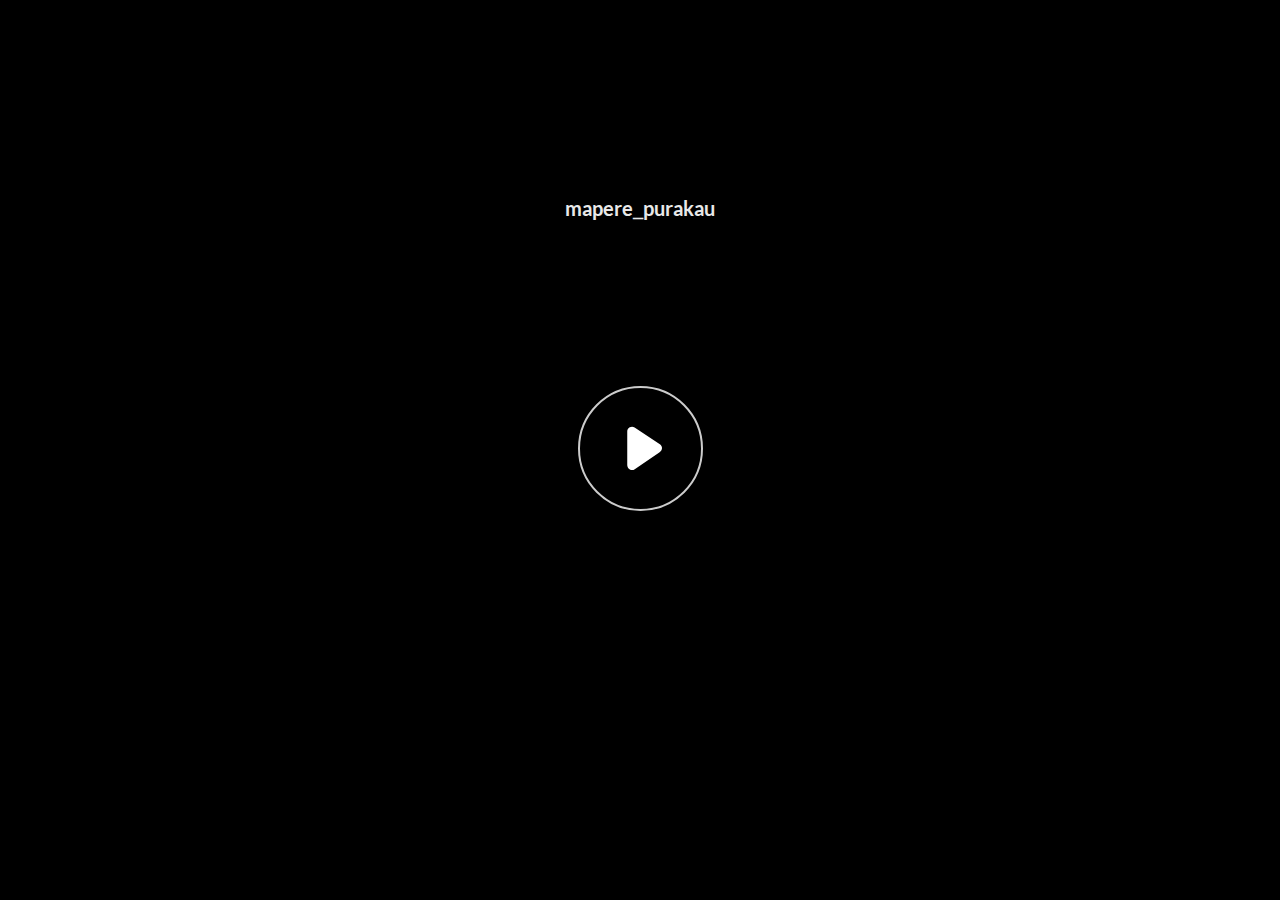
<file: index.html>
﻿<!doctype html>
<html lang="en-US">
<head>
  <meta charset="utf-8">
  <!-- Created using Storyline 360 - http://www.articulate.com  -->
  <!-- version: 3.69.28997.0 -->
  <title>mapere_purakau</title>
  <meta http-equiv="x-ua-compatible" content="IE=edge"/>
  <meta name="viewport" content="width=device-width,initial-scale=1,user-scalable=no,shrink-to-fit=no,minimal-ui"/>
  <meta name="apple-mobile-web-app-capable" content="yes"/>
  <style>
    html, body { height: 100%; padding: 0; margin: 0 }
    #app { height: 100%; width: 100%; }
  </style>

  <script>
    window.DS = {};
    window.globals = {
      DATA_PATH_BASE: '',
      HAS_FRAME: true,
      HAS_SLIDE: true,

      lmsPresent: false,
      tinCanPresent: false,
      cmi5Present: false,
      aoSupport: false,
      scale: 'noscale',
      captureRc: false,
      browserSize: 'optimal',
      bgColor: '#282828',
      features: 'AccessibleVideo,ConnectionMessages,FullScreenToggle,InsertSvgPicture,LayerPresentAsDialog,MultipleQuizTracking,UpdatedThemeEditor',
      themeName: 'unified',
      preloaderColor: '#FFFFFF',
      suppressAnalytics: false,
      productChannel: 'stable',
      publishSource: 'storyline',
      aid: 'auth0|5d37d5a1df85130eece9fb28',
      cid: 'a882e0e3-9992-4e87-934b-289e9550dc3d',
      playerVersion: '3.69.28997.0',
      publishTimestamp: '2023-06-13T08:31:31.9564185Z',
      maxIosVideoElements: 10,
      connectionSettings: { message: 'You%20are%20offline.%20Trying%20to%20reconnect...', useDarkTheme: false },

      
      parseParams: function(qs) {
        if (window.globals.parsedParams != null) {
          return window.globals.parsedParams;
        }
        qs = (qs || window.location.search.substr(1)).split('+').join(' ');
        var params = {},
            tokens,
            re = /[?&]?([^=]+)=([^&]*)/g;

        while (tokens = re.exec(qs)) {
          params[decodeURIComponent(tokens[1]).trim()] =
            decodeURIComponent(tokens[2]).trim();
        }
        window.globals.parsedParams = params;
        return params;
      }

    };
  </script>
  <script>
    var isIe11 = ('ActiveXObject' in window || window.MSBlobBuilder != null)
      && window.msCrypto != null && !window.ActiveXObject;
    if (isIe11) {
      window.globals.unsupportedBrowser = true;
      document.write(atob('[base64]'));
    }
  </script>
  
  <script>window.THREE = { };</script>
  
</head>
<body style="background: #282828" class="cs-HTML theme-unified">
  <!-- 360 -->
  <script>!function(e){var i=/iPhone/i,o=/iPod/i,n=/iPad/i,t=/(?=.*\bAndroid\b)(?=.*\bMobile\b)/i,d=/Android/i,s=/(?=.*\bAndroid\b)(?=.*\bSD4930UR\b)/i,b=/(?=.*\bAndroid\b)(?=.*\b(?:KFOT|KFTT|KFJWI|KFJWA|KFSOWI|KFTHWI|KFTHWA|KFAPWI|KFAPWA|KFARWI|KFASWI|KFSAWI|KFSAWA)\b)/i,r=/IEMobile/i,h=/(?=.*\bWindows\b)(?=.*\bARM\b)/i,a=/BlackBerry/i,l=/BB10/i,p=/Opera Mini/i,f=/(CriOS|Chrome)(?=.*\bMobile\b)/i,u=/(?=.*\bFirefox\b)(?=.*\bMobile\b)/i,c=new RegExp("(?:Nexus 7|BNTV250|Kindle Fire|Silk|GT-P1000)","i"),w=function(e,i){return e.test(i)},A=function(e){var A=e||navigator.userAgent,v=A.split("[FBAN");if(void 0!==v[1]&&(A=v[0]),this.apple={phone:w(i,A),ipod:w(o,A),tablet:!w(i,A)&&w(n,A),device:w(i,A)||w(o,A)||w(n,A)},this.amazon={phone:w(s,A),tablet:!w(s,A)&&w(b,A),device:w(s,A)||w(b,A)},this.android={phone:w(s,A)||w(t,A),tablet:!w(s,A)&&!w(t,A)&&(w(b,A)||w(d,A)),device:w(s,A)||w(b,A)||w(t,A)||w(d,A)},this.windows={phone:w(r,A),tablet:w(h,A),device:w(r,A)||w(h,A)},this.other={blackberry:w(a,A),blackberry10:w(l,A),opera:w(p,A),firefox:w(u,A),chrome:w(f,A),device:w(a,A)||w(l,A)||w(p,A)||w(u,A)||w(f,A)},this.seven_inch=w(c,A),this.any=this.apple.device||this.android.device||this.windows.device||this.other.device||this.seven_inch,this.phone=this.apple.phone||this.android.phone||this.windows.phone,this.tablet=this.apple.tablet||this.android.tablet||this.windows.tablet,"undefined"==typeof window)return this},v=function(){var e=new A;return e.Class=A,e};"undefined"!=typeof module&&module.exports&&"undefined"==typeof window?module.exports=A:"undefined"!=typeof module&&module.exports&&"undefined"!=typeof window?module.exports=v():"function"==typeof define&&define.amd?define("isMobile",[],e.isMobile=v()):e.isMobile=v()}(this);
    window.isMobile.apple.tablet = window.isMobile.apple.tablet ||
      (navigator.platform === 'MacIntel' && navigator.maxTouchPoints > 1);
    window.isMobile.apple.device = window.isMobile.apple.device || window.isMobile.apple.tablet;
    window.isMobile.tablet = window.isMobile.tablet || window.isMobile.apple.tablet;
    window.isMobile.any = window.isMobile.any || window.isMobile.apple.tablet;
  </script>

  <div id="focus-sink" tabindex="-1"></div>

  <div id="preso"></div>
  <script>
    (function() {

      var classTypes = [ 'desktop', 'mobile', 'phone', 'tablet' ];

      var addDeviceClasses = function(prefix, testObj) {
        var curr, i;
        for (i = 0; i < classTypes.length; i++) {
          curr = classTypes[i];
          if (testObj[curr]) {
            document.body.classList.add(prefix + curr);
          }
        }
      };

      var params = window.globals.parseParams(),
          isDevicePreview = params.devicepreview === '1',
          isPhoneOverride = params.deviceType === 'phone' || (isDevicePreview && params.phone == '1'),
          isTabletOverride = (params.deviceType === 'tablet' || isDevicePreview) && !isPhoneOverride,
          isMobileOverride = isPhoneOverride || isTabletOverride;

      var deviceView = {
        desktop: !window.isMobile.any && !isMobileOverride,
        mobile: window.isMobile.any || isMobileOverride,
        phone: isPhoneOverride || (window.isMobile.phone && !isTabletOverride),
        tablet: isTabletOverride || window.isMobile.tablet
      };

      window.globals.deviceView = deviceView;
      window.isMobile.desktop = !window.isMobile.any;
      window.isMobile.mobile = window.isMobile.any;

      addDeviceClasses('view-', deviceView);

    })();
  </script>
  
  <script src='story_content/user.js' type=text/javascript></script>
  <div class="slide-loader"></div>

  <script>
    var doc = document, loader = doc.body.querySelector('.slide-loader'); [ 1, 2, 3 ].forEach(function(n) { var d = doc.createElement('div'); d.style.backgroundColor = window.globals.preloaderColor; d.classList.add('mobile-loader-dot'); d.classList.add('dot' + n); loader.appendChild(d); });
  </script>

  <div class="mobile-load-title-overlay" style="display: none">
    <div class="mobile-load-title">mapere_purakau</div>
  </div>

  <div class="mobile-chrome-warning"></div>

  
<style>
  .warn-connection-dialog {
    display: none;
    background: transparent;
    pointer-events: none;
    position: fixed;
    left: 0;
    top: 0;
    width: 100%;
    height: 100%;
    z-index: 999;
  }

  .warn-connection-content {
    border-radius: 4px;
    background: white;
    border: 1px solid #E7E7E7;
    color: #333333;
    box-shadow: 0 2px 4px rgba(0, 0, 0, 0.25);
    transition: all 150ms ease-out;
    position: absolute;
    white-space: nowrap;
  }

  .view-phone.is-landscape .warn-connection-content {
    left: 23px;
    bottom: 23px;
  }

  .view-tablet.is-landscape .warn-connection-content {
    left: 50%;
    top: 20px;
    transform: translateX(-50%);
  }

  .is-portrait .warn-connection-content {
    transform: translate(-50%, calc(-100% - 15px));
  }

  .warn-connection-content p {
    display: inline-block;
    margin: 0 8px 0 0;
    line-height: 33px;
    font-size: 11px;
  }

  .warn-connection-content svg {
    position: relative;
    vertical-align: middle;
    margin: 0 2px 2px 8px;
  }

  .view-desktop .warn-connection-content {
    left: 1.5em;
    bottom: 1.5em;
  }

  .view-desktop .warn-connection-content p {
    font-size: 1.1em;
  }

  .is-offline .warn-connection-dialog {
    display: block;
  }

  .is-offline .cs-panel * {
    pointer-events: none !important;
  }

  .is-offline .cs-panel {
    pointer-events: all !important;
  }

  .is-offline #nav-controls * {
    pointer-events: none !important;
  }

  .is-offline #nav-controls {
    pointer-events: all !important;
  }
</style>

<div class="warn-connection-dialog">
  <div class="warn-connection-content">
    <svg width="17" height="15" viewBox="0 0 17 15" xmlns="http://www.w3.org/2000/svg">
      <path fill="#8F0000" stroke="white" d="M16.07,12.98 L15.88,12.23 L9.51,1.21 C8.97,0.26,7.6,0.26,7.06,1.21 L0.69,12.23 C0.15,13.16,0.81,14.36,1.91,14.36 H14.65 C15.47,14.36,16.05,13.7,16.07,12.98 Z"/>
      <path fill="white" stroke="white" d="M8.58,5.5 C8.35,5.28,8.5,5.35,8.21,5.32 C8.09,5.35,7.97,5.49,7.96,5.67 C7.97,5.79,7.98,5.92,7.98,6.04 L7.98,6.04 C7.99,6.17,8,6.31,8.01,6.43 L8.01,6.44 C8.03,6.92,8.06,7.41,8.09,7.9 L8.09,7.9 C8.12,8.39,8.14,8.88,8.17,9.37 C8.17,9.39,8.18,9.42,8.2,9.44 C8.23,9.46,8.25,9.47,8.28,9.47 C8.31,9.47,8.34,9.46,8.35,9.44 C8.37,9.43,8.38,9.4,8.39,9.35 L8.39,9.34 C8.39,9.24,8.4,9.15,8.4,9.05 L8.4,9.05 C8.41,8.96,8.41,8.86,8.42,8.75 C8.43,8.44,8.45,8.12,8.47,7.81 L8.47,7.81 C8.49,7.49,8.51,7.18,8.53,6.87 C8.55,6.46,8.56,6.05,8.59,5.64 L8.6,5.62 C8.6,5.57,8.59,5.53,8.58,5.5 L8.21,5.32 Z"/>
      <circle fill="white" stroke="white" cx="8.3" cy="11.35" r="0.3"/>
    </svg>
    <p>You are offline. Trying to reconnect...</p>
  </div>
</div>

<script>
  (function() {
    window.DS.connection = {
      warningShown: false,
      assets: {},
      loadingAssetGroup: false,
      retryDelay: 500
    };

    // @TODO this is POC code and can be cleaned up a bit more if we move forward
    // with the feature



    // The `window.globals.features` variable must be set in `webpack.dev.config` when testing locally - it is not enough
    // to have it in the data - but it must be set there as well.
    var useConnectionMessages = window.AbortController != null &&
      window.location.protocol != 'file:' &&
      window.globals.features.indexOf('ConnectionMessages') != -1;

    window.DS.connection.useConnectionMessages = useConnectionMessages

    var assetCount = 0;
    var checkLoadedId;
    var connectionSettings = window.globals.connectionSettings;

    if (useConnectionMessages && connectionSettings != null) {
      var contentEl = document.querySelector('.warn-connection-content');
      var messageEl = contentEl.querySelector('p')

      if (connectionSettings.useDarkTheme) {
        contentEl.style.borderColor = '#BABBBA';
        contentEl.style.backgroundColor = '#282828';
        contentEl.style.color = '#FFFFFF';
      }

      if (connectionSettings.message != null) {
        messageEl.textContent = window.decodeURIComponent(connectionSettings.message);
      }
    }

    function checkAssetsReady() {
      for (var i in DS.connection.assets) {
        if (!DS.connection.assets[i].success) {
          return false;
        }
      }
      return true;
    }

    function stopAssetGroup() {
      if (!useConnectionMessages) { return; }

      assetCount = 0;

      DS.connection.oldAssetGroup = DS.connection.assets;
      DS.connection.assets = {};
      DS.connection.loadingAssetGroup = false;
      clearInterval(checkLoadedId);
    }

    function startAssetGroup() {
      if (!useConnectionMessages) { return; }
      var ticks = 0;
      clearInterval(checkLoadedId);
      checkLoadedId = setInterval(function() {
        var loaded = 0;
        if (assetCount === 0 && loaded === 0) {
          clearInterval(checkLoadedId);
          return;
        }

        for (var i in DS.connection.assets) {
          if (DS.connection.assets[i].success) {
            loaded++;
          }
        }

        if (assetCount === loaded && checkAssetsReady()) {
          for (var i in DS.connection.assets) {
            if (DS.connection.assets[i].action) {
              DS.connection.assets[i].action();
            }
          }
          hideWarning();
          stopAssetGroup();
        }
      }, 100)
    }

    function requiredAsset(url, action, retry, type) {
      if (!useConnectionMessages) { return; }
      if (DS.connection.assets[url]) { return; }

      DS.connection.assets[url] = {
        success: false, action: action, retry: retry, type: type
      };
      assetCount = Object.keys(DS.connection.assets).length;
      if (!DS.connection.loadingAssetGroup) {
        startAssetGroup();
      }
      DS.connection.loadingAssetGroup = true;
    }

    function assetLoaded(url) {
      if (!useConnectionMessages) { return; }
      if (DS.connection.assets[url]) {
        DS.connection.assets[url].success = true;
      }
    }

    function assetFailed(url) {
      if (!useConnectionMessages) { return; }
      if (!DS.connection.assets[url]) {
        if (/\.js$/.test(url)) {
          setTimeout(function() {
            if (DS.connection.lastSlideLoaded != null) {
              DS.connection.lastSlideLoaded();
            }
          }, DS.connection.retryDelay);
        }
        return;
      }
      if (!DS.connection.warningShown) { showWarning(); }
      if (DS.connection.assets[url].retry) {
        setTimeout(function() {
          if (!DS.connection.assets[url].success) {
            DS.connection.assets[url].retry()
          }
        }, DS.connection.retryDelay);
      }
    }

    function hideWarning() {
      document.body.classList.remove('is-offline');
      DS.connection.warningShown = false;
    }
    DS.connection.hideWarning = hideWarning

    function showWarning(btn) {
      document.body.classList.add('is-offline')
      DS.connection.warningShown = true;
      updateWarningPosition();
    }

    function updateWarningPosition() {
      if (!DS.connection.warningShown) {
        return;
      }

      var isPortrait = document.body.classList.contains('is-portrait');
      var warningEl = document.querySelector('.warn-connection-content');

      if (isPortrait) {
        var slide = document.querySelector('.primary-slide');
        var slideRect = slide.getBoundingClientRect();

        warningEl.style.top = `${slideRect.top}px`
        warningEl.style.left = `${slideRect.left + slideRect.width / 2}px`
      } else {
        warningEl.style.top = null;
        warningEl.style.left = null;
      }

      window.requestAnimationFrame(updateWarningPosition);
    }

    // these will all be noops if the feature flag isn't set in
    // the data and `window.globals.features`
    DS.connection.requiredAsset = requiredAsset;
    DS.connection.assetLoaded = assetLoaded;
    DS.connection.assetFailed = assetFailed;
    DS.connection.stopAssetGroup = stopAssetGroup;
    DS.connection.startAssetGroup = startAssetGroup;
  })();
</script>


  <script>
    
    if (window.autoSpider && window.vInterfaceObject) {
      document.querySelector('.mobile-load-title-overlay').style.display = 'none';
    }
  </script>

  

  <link rel="stylesheet" href="html5/data/css/output.min.css" data-noprefix/>
</body>
<script src="html5/lib/scripts/bootstrapper.min.js"></script>
</html>
</file>
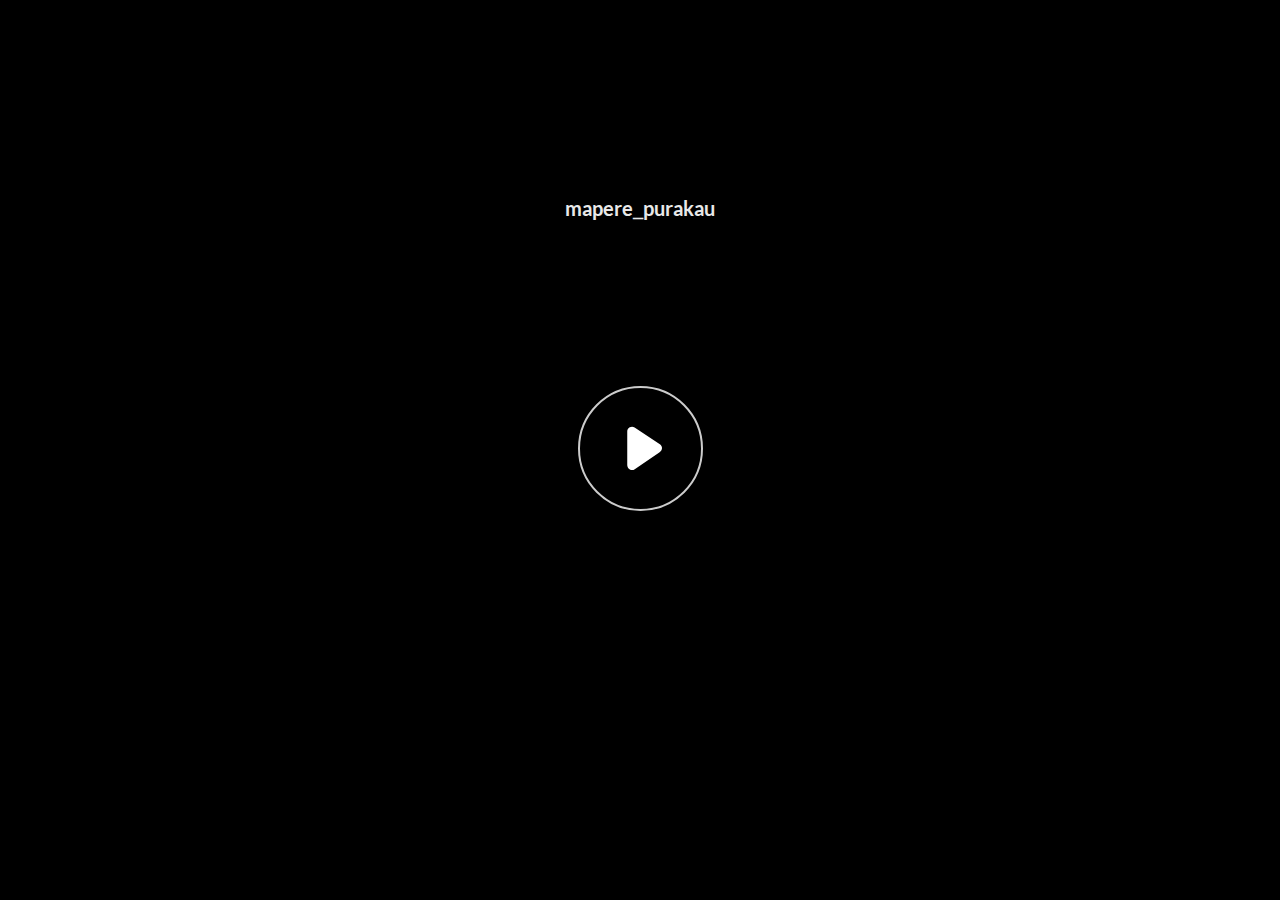
<file: story.html>
﻿<!doctype html>
<html lang="en-US">
<head>
  <meta charset="utf-8">
  <!-- Created using Storyline 360 - http://www.articulate.com  -->
  <!-- version: 3.69.28997.0 -->
  <title>mapere_purakau</title>
  <meta http-equiv="x-ua-compatible" content="IE=edge"/>
  <meta name="viewport" content="width=device-width,initial-scale=1,user-scalable=no,shrink-to-fit=no,minimal-ui"/>
  <meta name="apple-mobile-web-app-capable" content="yes"/>
  <style>
    html, body { height: 100%; padding: 0; margin: 0 }
    #app { height: 100%; width: 100%; }
  </style>

  <script>
    window.DS = {};
    window.globals = {
      DATA_PATH_BASE: '',
      HAS_FRAME: true,
      HAS_SLIDE: true,

      lmsPresent: false,
      tinCanPresent: false,
      cmi5Present: false,
      aoSupport: false,
      scale: 'noscale',
      captureRc: false,
      browserSize: 'optimal',
      bgColor: '#282828',
      features: 'AccessibleVideo,ConnectionMessages,FullScreenToggle,InsertSvgPicture,LayerPresentAsDialog,MultipleQuizTracking,UpdatedThemeEditor',
      themeName: 'unified',
      preloaderColor: '#FFFFFF',
      suppressAnalytics: false,
      productChannel: 'stable',
      publishSource: 'storyline',
      aid: 'auth0|5d37d5a1df85130eece9fb28',
      cid: 'a882e0e3-9992-4e87-934b-289e9550dc3d',
      playerVersion: '3.69.28997.0',
      publishTimestamp: '2023-06-13T09:47:12.3029801Z',
      maxIosVideoElements: 10,
      connectionSettings: { message: 'You%20are%20offline.%20Trying%20to%20reconnect...', useDarkTheme: false },

      
      parseParams: function(qs) {
        if (window.globals.parsedParams != null) {
          return window.globals.parsedParams;
        }
        qs = (qs || window.location.search.substr(1)).split('+').join(' ');
        var params = {},
            tokens,
            re = /[?&]?([^=]+)=([^&]*)/g;

        while (tokens = re.exec(qs)) {
          params[decodeURIComponent(tokens[1]).trim()] =
            decodeURIComponent(tokens[2]).trim();
        }
        window.globals.parsedParams = params;
        return params;
      }

    };
  </script>
  <script>
    var isIe11 = ('ActiveXObject' in window || window.MSBlobBuilder != null)
      && window.msCrypto != null && !window.ActiveXObject;
    if (isIe11) {
      window.globals.unsupportedBrowser = true;
      document.write(atob('[base64]'));
    }
  </script>
  
  <script>window.THREE = { };</script>
  
</head>
<body style="background: #282828" class="cs-HTML theme-unified">
  <!-- 360 -->
  <script>!function(e){var i=/iPhone/i,o=/iPod/i,n=/iPad/i,t=/(?=.*\bAndroid\b)(?=.*\bMobile\b)/i,d=/Android/i,s=/(?=.*\bAndroid\b)(?=.*\bSD4930UR\b)/i,b=/(?=.*\bAndroid\b)(?=.*\b(?:KFOT|KFTT|KFJWI|KFJWA|KFSOWI|KFTHWI|KFTHWA|KFAPWI|KFAPWA|KFARWI|KFASWI|KFSAWI|KFSAWA)\b)/i,r=/IEMobile/i,h=/(?=.*\bWindows\b)(?=.*\bARM\b)/i,a=/BlackBerry/i,l=/BB10/i,p=/Opera Mini/i,f=/(CriOS|Chrome)(?=.*\bMobile\b)/i,u=/(?=.*\bFirefox\b)(?=.*\bMobile\b)/i,c=new RegExp("(?:Nexus 7|BNTV250|Kindle Fire|Silk|GT-P1000)","i"),w=function(e,i){return e.test(i)},A=function(e){var A=e||navigator.userAgent,v=A.split("[FBAN");if(void 0!==v[1]&&(A=v[0]),this.apple={phone:w(i,A),ipod:w(o,A),tablet:!w(i,A)&&w(n,A),device:w(i,A)||w(o,A)||w(n,A)},this.amazon={phone:w(s,A),tablet:!w(s,A)&&w(b,A),device:w(s,A)||w(b,A)},this.android={phone:w(s,A)||w(t,A),tablet:!w(s,A)&&!w(t,A)&&(w(b,A)||w(d,A)),device:w(s,A)||w(b,A)||w(t,A)||w(d,A)},this.windows={phone:w(r,A),tablet:w(h,A),device:w(r,A)||w(h,A)},this.other={blackberry:w(a,A),blackberry10:w(l,A),opera:w(p,A),firefox:w(u,A),chrome:w(f,A),device:w(a,A)||w(l,A)||w(p,A)||w(u,A)||w(f,A)},this.seven_inch=w(c,A),this.any=this.apple.device||this.android.device||this.windows.device||this.other.device||this.seven_inch,this.phone=this.apple.phone||this.android.phone||this.windows.phone,this.tablet=this.apple.tablet||this.android.tablet||this.windows.tablet,"undefined"==typeof window)return this},v=function(){var e=new A;return e.Class=A,e};"undefined"!=typeof module&&module.exports&&"undefined"==typeof window?module.exports=A:"undefined"!=typeof module&&module.exports&&"undefined"!=typeof window?module.exports=v():"function"==typeof define&&define.amd?define("isMobile",[],e.isMobile=v()):e.isMobile=v()}(this);
    window.isMobile.apple.tablet = window.isMobile.apple.tablet ||
      (navigator.platform === 'MacIntel' && navigator.maxTouchPoints > 1);
    window.isMobile.apple.device = window.isMobile.apple.device || window.isMobile.apple.tablet;
    window.isMobile.tablet = window.isMobile.tablet || window.isMobile.apple.tablet;
    window.isMobile.any = window.isMobile.any || window.isMobile.apple.tablet;
  </script>

  <div id="focus-sink" tabindex="-1"></div>

  <div id="preso"></div>
  <script>
    (function() {

      var classTypes = [ 'desktop', 'mobile', 'phone', 'tablet' ];

      var addDeviceClasses = function(prefix, testObj) {
        var curr, i;
        for (i = 0; i < classTypes.length; i++) {
          curr = classTypes[i];
          if (testObj[curr]) {
            document.body.classList.add(prefix + curr);
          }
        }
      };

      var params = window.globals.parseParams(),
          isDevicePreview = params.devicepreview === '1',
          isPhoneOverride = params.deviceType === 'phone' || (isDevicePreview && params.phone == '1'),
          isTabletOverride = (params.deviceType === 'tablet' || isDevicePreview) && !isPhoneOverride,
          isMobileOverride = isPhoneOverride || isTabletOverride;

      var deviceView = {
        desktop: !window.isMobile.any && !isMobileOverride,
        mobile: window.isMobile.any || isMobileOverride,
        phone: isPhoneOverride || (window.isMobile.phone && !isTabletOverride),
        tablet: isTabletOverride || window.isMobile.tablet
      };

      window.globals.deviceView = deviceView;
      window.isMobile.desktop = !window.isMobile.any;
      window.isMobile.mobile = window.isMobile.any;

      addDeviceClasses('view-', deviceView);

    })();
  </script>
  
  <script src='story_content/user.js' type=text/javascript></script>
  <div class="slide-loader"></div>

  <script>
    var doc = document, loader = doc.body.querySelector('.slide-loader'); [ 1, 2, 3 ].forEach(function(n) { var d = doc.createElement('div'); d.style.backgroundColor = window.globals.preloaderColor; d.classList.add('mobile-loader-dot'); d.classList.add('dot' + n); loader.appendChild(d); });
  </script>

  <div class="mobile-load-title-overlay" style="display: none">
    <div class="mobile-load-title">mapere_purakau</div>
  </div>

  <div class="mobile-chrome-warning"></div>

  
<style>
  .warn-connection-dialog {
    display: none;
    background: transparent;
    pointer-events: none;
    position: fixed;
    left: 0;
    top: 0;
    width: 100%;
    height: 100%;
    z-index: 999;
  }

  .warn-connection-content {
    border-radius: 4px;
    background: white;
    border: 1px solid #E7E7E7;
    color: #333333;
    box-shadow: 0 2px 4px rgba(0, 0, 0, 0.25);
    transition: all 150ms ease-out;
    position: absolute;
    white-space: nowrap;
  }

  .view-phone.is-landscape .warn-connection-content {
    left: 23px;
    bottom: 23px;
  }

  .view-tablet.is-landscape .warn-connection-content {
    left: 50%;
    top: 20px;
    transform: translateX(-50%);
  }

  .is-portrait .warn-connection-content {
    transform: translate(-50%, calc(-100% - 15px));
  }

  .warn-connection-content p {
    display: inline-block;
    margin: 0 8px 0 0;
    line-height: 33px;
    font-size: 11px;
  }

  .warn-connection-content svg {
    position: relative;
    vertical-align: middle;
    margin: 0 2px 2px 8px;
  }

  .view-desktop .warn-connection-content {
    left: 1.5em;
    bottom: 1.5em;
  }

  .view-desktop .warn-connection-content p {
    font-size: 1.1em;
  }

  .is-offline .warn-connection-dialog {
    display: block;
  }

  .is-offline .cs-panel * {
    pointer-events: none !important;
  }

  .is-offline .cs-panel {
    pointer-events: all !important;
  }

  .is-offline #nav-controls * {
    pointer-events: none !important;
  }

  .is-offline #nav-controls {
    pointer-events: all !important;
  }
</style>

<div class="warn-connection-dialog">
  <div class="warn-connection-content">
    <svg width="17" height="15" viewBox="0 0 17 15" xmlns="http://www.w3.org/2000/svg">
      <path fill="#8F0000" stroke="white" d="M16.07,12.98 L15.88,12.23 L9.51,1.21 C8.97,0.26,7.6,0.26,7.06,1.21 L0.69,12.23 C0.15,13.16,0.81,14.36,1.91,14.36 H14.65 C15.47,14.36,16.05,13.7,16.07,12.98 Z"/>
      <path fill="white" stroke="white" d="M8.58,5.5 C8.35,5.28,8.5,5.35,8.21,5.32 C8.09,5.35,7.97,5.49,7.96,5.67 C7.97,5.79,7.98,5.92,7.98,6.04 L7.98,6.04 C7.99,6.17,8,6.31,8.01,6.43 L8.01,6.44 C8.03,6.92,8.06,7.41,8.09,7.9 L8.09,7.9 C8.12,8.39,8.14,8.88,8.17,9.37 C8.17,9.39,8.18,9.42,8.2,9.44 C8.23,9.46,8.25,9.47,8.28,9.47 C8.31,9.47,8.34,9.46,8.35,9.44 C8.37,9.43,8.38,9.4,8.39,9.35 L8.39,9.34 C8.39,9.24,8.4,9.15,8.4,9.05 L8.4,9.05 C8.41,8.96,8.41,8.86,8.42,8.75 C8.43,8.44,8.45,8.12,8.47,7.81 L8.47,7.81 C8.49,7.49,8.51,7.18,8.53,6.87 C8.55,6.46,8.56,6.05,8.59,5.64 L8.6,5.62 C8.6,5.57,8.59,5.53,8.58,5.5 L8.21,5.32 Z"/>
      <circle fill="white" stroke="white" cx="8.3" cy="11.35" r="0.3"/>
    </svg>
    <p>You are offline. Trying to reconnect...</p>
  </div>
</div>

<script>
  (function() {
    window.DS.connection = {
      warningShown: false,
      assets: {},
      loadingAssetGroup: false,
      retryDelay: 500
    };

    // @TODO this is POC code and can be cleaned up a bit more if we move forward
    // with the feature



    // The `window.globals.features` variable must be set in `webpack.dev.config` when testing locally - it is not enough
    // to have it in the data - but it must be set there as well.
    var useConnectionMessages = window.AbortController != null &&
      window.location.protocol != 'file:' &&
      window.globals.features.indexOf('ConnectionMessages') != -1;

    window.DS.connection.useConnectionMessages = useConnectionMessages

    var assetCount = 0;
    var checkLoadedId;
    var connectionSettings = window.globals.connectionSettings;

    if (useConnectionMessages && connectionSettings != null) {
      var contentEl = document.querySelector('.warn-connection-content');
      var messageEl = contentEl.querySelector('p')

      if (connectionSettings.useDarkTheme) {
        contentEl.style.borderColor = '#BABBBA';
        contentEl.style.backgroundColor = '#282828';
        contentEl.style.color = '#FFFFFF';
      }

      if (connectionSettings.message != null) {
        messageEl.textContent = window.decodeURIComponent(connectionSettings.message);
      }
    }

    function checkAssetsReady() {
      for (var i in DS.connection.assets) {
        if (!DS.connection.assets[i].success) {
          return false;
        }
      }
      return true;
    }

    function stopAssetGroup() {
      if (!useConnectionMessages) { return; }

      assetCount = 0;

      DS.connection.oldAssetGroup = DS.connection.assets;
      DS.connection.assets = {};
      DS.connection.loadingAssetGroup = false;
      clearInterval(checkLoadedId);
    }

    function startAssetGroup() {
      if (!useConnectionMessages) { return; }
      var ticks = 0;
      clearInterval(checkLoadedId);
      checkLoadedId = setInterval(function() {
        var loaded = 0;
        if (assetCount === 0 && loaded === 0) {
          clearInterval(checkLoadedId);
          return;
        }

        for (var i in DS.connection.assets) {
          if (DS.connection.assets[i].success) {
            loaded++;
          }
        }

        if (assetCount === loaded && checkAssetsReady()) {
          for (var i in DS.connection.assets) {
            if (DS.connection.assets[i].action) {
              DS.connection.assets[i].action();
            }
          }
          hideWarning();
          stopAssetGroup();
        }
      }, 100)
    }

    function requiredAsset(url, action, retry, type) {
      if (!useConnectionMessages) { return; }
      if (DS.connection.assets[url]) { return; }

      DS.connection.assets[url] = {
        success: false, action: action, retry: retry, type: type
      };
      assetCount = Object.keys(DS.connection.assets).length;
      if (!DS.connection.loadingAssetGroup) {
        startAssetGroup();
      }
      DS.connection.loadingAssetGroup = true;
    }

    function assetLoaded(url) {
      if (!useConnectionMessages) { return; }
      if (DS.connection.assets[url]) {
        DS.connection.assets[url].success = true;
      }
    }

    function assetFailed(url) {
      if (!useConnectionMessages) { return; }
      if (!DS.connection.assets[url]) {
        if (/\.js$/.test(url)) {
          setTimeout(function() {
            if (DS.connection.lastSlideLoaded != null) {
              DS.connection.lastSlideLoaded();
            }
          }, DS.connection.retryDelay);
        }
        return;
      }
      if (!DS.connection.warningShown) { showWarning(); }
      if (DS.connection.assets[url].retry) {
        setTimeout(function() {
          if (!DS.connection.assets[url].success) {
            DS.connection.assets[url].retry()
          }
        }, DS.connection.retryDelay);
      }
    }

    function hideWarning() {
      document.body.classList.remove('is-offline');
      DS.connection.warningShown = false;
    }
    DS.connection.hideWarning = hideWarning

    function showWarning(btn) {
      document.body.classList.add('is-offline')
      DS.connection.warningShown = true;
      updateWarningPosition();
    }

    function updateWarningPosition() {
      if (!DS.connection.warningShown) {
        return;
      }

      var isPortrait = document.body.classList.contains('is-portrait');
      var warningEl = document.querySelector('.warn-connection-content');

      if (isPortrait) {
        var slide = document.querySelector('.primary-slide');
        var slideRect = slide.getBoundingClientRect();

        warningEl.style.top = `${slideRect.top}px`
        warningEl.style.left = `${slideRect.left + slideRect.width / 2}px`
      } else {
        warningEl.style.top = null;
        warningEl.style.left = null;
      }

      window.requestAnimationFrame(updateWarningPosition);
    }

    // these will all be noops if the feature flag isn't set in
    // the data and `window.globals.features`
    DS.connection.requiredAsset = requiredAsset;
    DS.connection.assetLoaded = assetLoaded;
    DS.connection.assetFailed = assetFailed;
    DS.connection.stopAssetGroup = stopAssetGroup;
    DS.connection.startAssetGroup = startAssetGroup;
  })();
</script>


  <script>
    
    if (window.autoSpider && window.vInterfaceObject) {
      document.querySelector('.mobile-load-title-overlay').style.display = 'none';
    }
  </script>

  

  <link rel="stylesheet" href="html5/data/css/output.min.css" data-noprefix/>
</body>
<script src="html5/lib/scripts/bootstrapper.min.js"></script>
</html>
</file>
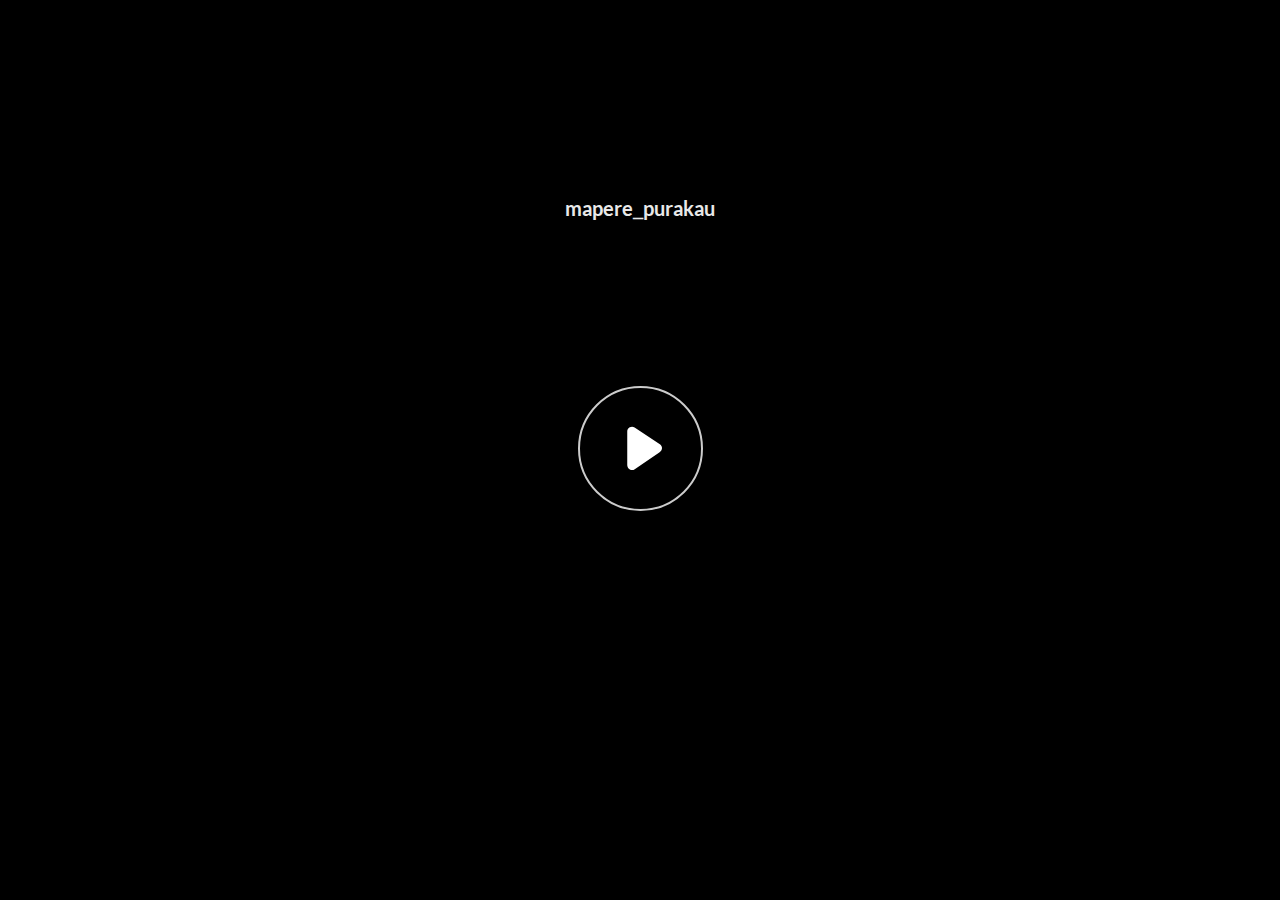
<file: mapere_purakau - Storyline output/story.html>
﻿<!doctype html>
<html lang="en-US">
<head>
  <meta charset="utf-8">
  <!-- Created using Storyline 360 - http://www.articulate.com  -->
  <!-- version: 3.69.28997.0 -->
  <title>mapere_purakau</title>
  <meta http-equiv="x-ua-compatible" content="IE=edge"/>
  <meta name="viewport" content="width=device-width,initial-scale=1,user-scalable=no,shrink-to-fit=no,minimal-ui"/>
  <meta name="apple-mobile-web-app-capable" content="yes"/>
  <style>
    html, body { height: 100%; padding: 0; margin: 0 }
    #app { height: 100%; width: 100%; }
  </style>

  <script>
    window.DS = {};
    window.globals = {
      DATA_PATH_BASE: '',
      HAS_FRAME: true,
      HAS_SLIDE: true,

      lmsPresent: false,
      tinCanPresent: false,
      cmi5Present: false,
      aoSupport: false,
      scale: 'noscale',
      captureRc: false,
      browserSize: 'optimal',
      bgColor: '#282828',
      features: 'AccessibleVideo,ConnectionMessages,FullScreenToggle,InsertSvgPicture,LayerPresentAsDialog,MultipleQuizTracking,UpdatedThemeEditor',
      themeName: 'unified',
      preloaderColor: '#FFFFFF',
      suppressAnalytics: false,
      productChannel: 'stable',
      publishSource: 'storyline',
      aid: 'auth0|5d37d5a1df85130eece9fb28',
      cid: 'a882e0e3-9992-4e87-934b-289e9550dc3d',
      playerVersion: '3.69.28997.0',
      publishTimestamp: '2023-06-21T08:51:24.6245994Z',
      maxIosVideoElements: 10,
      connectionSettings: { message: 'You%20are%20offline.%20Trying%20to%20reconnect...', useDarkTheme: false },

      
      parseParams: function(qs) {
        if (window.globals.parsedParams != null) {
          return window.globals.parsedParams;
        }
        qs = (qs || window.location.search.substr(1)).split('+').join(' ');
        var params = {},
            tokens,
            re = /[?&]?([^=]+)=([^&]*)/g;

        while (tokens = re.exec(qs)) {
          params[decodeURIComponent(tokens[1]).trim()] =
            decodeURIComponent(tokens[2]).trim();
        }
        window.globals.parsedParams = params;
        return params;
      }

    };
  </script>
  <script>
    var isIe11 = ('ActiveXObject' in window || window.MSBlobBuilder != null)
      && window.msCrypto != null && !window.ActiveXObject;
    if (isIe11) {
      window.globals.unsupportedBrowser = true;
      document.write(atob('[base64]'));
    }
  </script>
  
  <script>window.THREE = { };</script>
  
</head>
<body style="background: #282828" class="cs-HTML theme-unified">
  <!-- 360 -->
  <script>!function(e){var i=/iPhone/i,o=/iPod/i,n=/iPad/i,t=/(?=.*\bAndroid\b)(?=.*\bMobile\b)/i,d=/Android/i,s=/(?=.*\bAndroid\b)(?=.*\bSD4930UR\b)/i,b=/(?=.*\bAndroid\b)(?=.*\b(?:KFOT|KFTT|KFJWI|KFJWA|KFSOWI|KFTHWI|KFTHWA|KFAPWI|KFAPWA|KFARWI|KFASWI|KFSAWI|KFSAWA)\b)/i,r=/IEMobile/i,h=/(?=.*\bWindows\b)(?=.*\bARM\b)/i,a=/BlackBerry/i,l=/BB10/i,p=/Opera Mini/i,f=/(CriOS|Chrome)(?=.*\bMobile\b)/i,u=/(?=.*\bFirefox\b)(?=.*\bMobile\b)/i,c=new RegExp("(?:Nexus 7|BNTV250|Kindle Fire|Silk|GT-P1000)","i"),w=function(e,i){return e.test(i)},A=function(e){var A=e||navigator.userAgent,v=A.split("[FBAN");if(void 0!==v[1]&&(A=v[0]),this.apple={phone:w(i,A),ipod:w(o,A),tablet:!w(i,A)&&w(n,A),device:w(i,A)||w(o,A)||w(n,A)},this.amazon={phone:w(s,A),tablet:!w(s,A)&&w(b,A),device:w(s,A)||w(b,A)},this.android={phone:w(s,A)||w(t,A),tablet:!w(s,A)&&!w(t,A)&&(w(b,A)||w(d,A)),device:w(s,A)||w(b,A)||w(t,A)||w(d,A)},this.windows={phone:w(r,A),tablet:w(h,A),device:w(r,A)||w(h,A)},this.other={blackberry:w(a,A),blackberry10:w(l,A),opera:w(p,A),firefox:w(u,A),chrome:w(f,A),device:w(a,A)||w(l,A)||w(p,A)||w(u,A)||w(f,A)},this.seven_inch=w(c,A),this.any=this.apple.device||this.android.device||this.windows.device||this.other.device||this.seven_inch,this.phone=this.apple.phone||this.android.phone||this.windows.phone,this.tablet=this.apple.tablet||this.android.tablet||this.windows.tablet,"undefined"==typeof window)return this},v=function(){var e=new A;return e.Class=A,e};"undefined"!=typeof module&&module.exports&&"undefined"==typeof window?module.exports=A:"undefined"!=typeof module&&module.exports&&"undefined"!=typeof window?module.exports=v():"function"==typeof define&&define.amd?define("isMobile",[],e.isMobile=v()):e.isMobile=v()}(this);
    window.isMobile.apple.tablet = window.isMobile.apple.tablet ||
      (navigator.platform === 'MacIntel' && navigator.maxTouchPoints > 1);
    window.isMobile.apple.device = window.isMobile.apple.device || window.isMobile.apple.tablet;
    window.isMobile.tablet = window.isMobile.tablet || window.isMobile.apple.tablet;
    window.isMobile.any = window.isMobile.any || window.isMobile.apple.tablet;
  </script>

  <div id="focus-sink" tabindex="-1"></div>

  <div id="preso"></div>
  <script>
    (function() {

      var classTypes = [ 'desktop', 'mobile', 'phone', 'tablet' ];

      var addDeviceClasses = function(prefix, testObj) {
        var curr, i;
        for (i = 0; i < classTypes.length; i++) {
          curr = classTypes[i];
          if (testObj[curr]) {
            document.body.classList.add(prefix + curr);
          }
        }
      };

      var params = window.globals.parseParams(),
          isDevicePreview = params.devicepreview === '1',
          isPhoneOverride = params.deviceType === 'phone' || (isDevicePreview && params.phone == '1'),
          isTabletOverride = (params.deviceType === 'tablet' || isDevicePreview) && !isPhoneOverride,
          isMobileOverride = isPhoneOverride || isTabletOverride;

      var deviceView = {
        desktop: !window.isMobile.any && !isMobileOverride,
        mobile: window.isMobile.any || isMobileOverride,
        phone: isPhoneOverride || (window.isMobile.phone && !isTabletOverride),
        tablet: isTabletOverride || window.isMobile.tablet
      };

      window.globals.deviceView = deviceView;
      window.isMobile.desktop = !window.isMobile.any;
      window.isMobile.mobile = window.isMobile.any;

      addDeviceClasses('view-', deviceView);

    })();
  </script>
  
  <script src='story_content/user.js' type=text/javascript></script>
  <div class="slide-loader"></div>

  <script>
    var doc = document, loader = doc.body.querySelector('.slide-loader'); [ 1, 2, 3 ].forEach(function(n) { var d = doc.createElement('div'); d.style.backgroundColor = window.globals.preloaderColor; d.classList.add('mobile-loader-dot'); d.classList.add('dot' + n); loader.appendChild(d); });
  </script>

  <div class="mobile-load-title-overlay" style="display: none">
    <div class="mobile-load-title">mapere_purakau</div>
  </div>

  <div class="mobile-chrome-warning"></div>

  
<style>
  .warn-connection-dialog {
    display: none;
    background: transparent;
    pointer-events: none;
    position: fixed;
    left: 0;
    top: 0;
    width: 100%;
    height: 100%;
    z-index: 999;
  }

  .warn-connection-content {
    border-radius: 4px;
    background: white;
    border: 1px solid #E7E7E7;
    color: #333333;
    box-shadow: 0 2px 4px rgba(0, 0, 0, 0.25);
    transition: all 150ms ease-out;
    position: absolute;
    white-space: nowrap;
  }

  .view-phone.is-landscape .warn-connection-content {
    left: 23px;
    bottom: 23px;
  }

  .view-tablet.is-landscape .warn-connection-content {
    left: 50%;
    top: 20px;
    transform: translateX(-50%);
  }

  .is-portrait .warn-connection-content {
    transform: translate(-50%, calc(-100% - 15px));
  }

  .warn-connection-content p {
    display: inline-block;
    margin: 0 8px 0 0;
    line-height: 33px;
    font-size: 11px;
  }

  .warn-connection-content svg {
    position: relative;
    vertical-align: middle;
    margin: 0 2px 2px 8px;
  }

  .view-desktop .warn-connection-content {
    left: 1.5em;
    bottom: 1.5em;
  }

  .view-desktop .warn-connection-content p {
    font-size: 1.1em;
  }

  .is-offline .warn-connection-dialog {
    display: block;
  }

  .is-offline .cs-panel * {
    pointer-events: none !important;
  }

  .is-offline .cs-panel {
    pointer-events: all !important;
  }

  .is-offline #nav-controls * {
    pointer-events: none !important;
  }

  .is-offline #nav-controls {
    pointer-events: all !important;
  }
</style>

<div class="warn-connection-dialog">
  <div class="warn-connection-content">
    <svg width="17" height="15" viewBox="0 0 17 15" xmlns="http://www.w3.org/2000/svg">
      <path fill="#8F0000" stroke="white" d="M16.07,12.98 L15.88,12.23 L9.51,1.21 C8.97,0.26,7.6,0.26,7.06,1.21 L0.69,12.23 C0.15,13.16,0.81,14.36,1.91,14.36 H14.65 C15.47,14.36,16.05,13.7,16.07,12.98 Z"/>
      <path fill="white" stroke="white" d="M8.58,5.5 C8.35,5.28,8.5,5.35,8.21,5.32 C8.09,5.35,7.97,5.49,7.96,5.67 C7.97,5.79,7.98,5.92,7.98,6.04 L7.98,6.04 C7.99,6.17,8,6.31,8.01,6.43 L8.01,6.44 C8.03,6.92,8.06,7.41,8.09,7.9 L8.09,7.9 C8.12,8.39,8.14,8.88,8.17,9.37 C8.17,9.39,8.18,9.42,8.2,9.44 C8.23,9.46,8.25,9.47,8.28,9.47 C8.31,9.47,8.34,9.46,8.35,9.44 C8.37,9.43,8.38,9.4,8.39,9.35 L8.39,9.34 C8.39,9.24,8.4,9.15,8.4,9.05 L8.4,9.05 C8.41,8.96,8.41,8.86,8.42,8.75 C8.43,8.44,8.45,8.12,8.47,7.81 L8.47,7.81 C8.49,7.49,8.51,7.18,8.53,6.87 C8.55,6.46,8.56,6.05,8.59,5.64 L8.6,5.62 C8.6,5.57,8.59,5.53,8.58,5.5 L8.21,5.32 Z"/>
      <circle fill="white" stroke="white" cx="8.3" cy="11.35" r="0.3"/>
    </svg>
    <p>You are offline. Trying to reconnect...</p>
  </div>
</div>

<script>
  (function() {
    window.DS.connection = {
      warningShown: false,
      assets: {},
      loadingAssetGroup: false,
      retryDelay: 500
    };

    // @TODO this is POC code and can be cleaned up a bit more if we move forward
    // with the feature



    // The `window.globals.features` variable must be set in `webpack.dev.config` when testing locally - it is not enough
    // to have it in the data - but it must be set there as well.
    var useConnectionMessages = window.AbortController != null &&
      window.location.protocol != 'file:' &&
      window.globals.features.indexOf('ConnectionMessages') != -1;

    window.DS.connection.useConnectionMessages = useConnectionMessages

    var assetCount = 0;
    var checkLoadedId;
    var connectionSettings = window.globals.connectionSettings;

    if (useConnectionMessages && connectionSettings != null) {
      var contentEl = document.querySelector('.warn-connection-content');
      var messageEl = contentEl.querySelector('p')

      if (connectionSettings.useDarkTheme) {
        contentEl.style.borderColor = '#BABBBA';
        contentEl.style.backgroundColor = '#282828';
        contentEl.style.color = '#FFFFFF';
      }

      if (connectionSettings.message != null) {
        messageEl.textContent = window.decodeURIComponent(connectionSettings.message);
      }
    }

    function checkAssetsReady() {
      for (var i in DS.connection.assets) {
        if (!DS.connection.assets[i].success) {
          return false;
        }
      }
      return true;
    }

    function stopAssetGroup() {
      if (!useConnectionMessages) { return; }

      assetCount = 0;

      DS.connection.oldAssetGroup = DS.connection.assets;
      DS.connection.assets = {};
      DS.connection.loadingAssetGroup = false;
      clearInterval(checkLoadedId);
    }

    function startAssetGroup() {
      if (!useConnectionMessages) { return; }
      var ticks = 0;
      clearInterval(checkLoadedId);
      checkLoadedId = setInterval(function() {
        var loaded = 0;
        if (assetCount === 0 && loaded === 0) {
          clearInterval(checkLoadedId);
          return;
        }

        for (var i in DS.connection.assets) {
          if (DS.connection.assets[i].success) {
            loaded++;
          }
        }

        if (assetCount === loaded && checkAssetsReady()) {
          for (var i in DS.connection.assets) {
            if (DS.connection.assets[i].action) {
              DS.connection.assets[i].action();
            }
          }
          hideWarning();
          stopAssetGroup();
        }
      }, 100)
    }

    function requiredAsset(url, action, retry, type) {
      if (!useConnectionMessages) { return; }
      if (DS.connection.assets[url]) { return; }

      DS.connection.assets[url] = {
        success: false, action: action, retry: retry, type: type
      };
      assetCount = Object.keys(DS.connection.assets).length;
      if (!DS.connection.loadingAssetGroup) {
        startAssetGroup();
      }
      DS.connection.loadingAssetGroup = true;
    }

    function assetLoaded(url) {
      if (!useConnectionMessages) { return; }
      if (DS.connection.assets[url]) {
        DS.connection.assets[url].success = true;
      }
    }

    function assetFailed(url) {
      if (!useConnectionMessages) { return; }
      if (!DS.connection.assets[url]) {
        if (/\.js$/.test(url)) {
          setTimeout(function() {
            if (DS.connection.lastSlideLoaded != null) {
              DS.connection.lastSlideLoaded();
            }
          }, DS.connection.retryDelay);
        }
        return;
      }
      if (!DS.connection.warningShown) { showWarning(); }
      if (DS.connection.assets[url].retry) {
        setTimeout(function() {
          if (!DS.connection.assets[url].success) {
            DS.connection.assets[url].retry()
          }
        }, DS.connection.retryDelay);
      }
    }

    function hideWarning() {
      document.body.classList.remove('is-offline');
      DS.connection.warningShown = false;
    }
    DS.connection.hideWarning = hideWarning

    function showWarning(btn) {
      document.body.classList.add('is-offline')
      DS.connection.warningShown = true;
      updateWarningPosition();
    }

    function updateWarningPosition() {
      if (!DS.connection.warningShown) {
        return;
      }

      var isPortrait = document.body.classList.contains('is-portrait');
      var warningEl = document.querySelector('.warn-connection-content');

      if (isPortrait) {
        var slide = document.querySelector('.primary-slide');
        var slideRect = slide.getBoundingClientRect();

        warningEl.style.top = `${slideRect.top}px`
        warningEl.style.left = `${slideRect.left + slideRect.width / 2}px`
      } else {
        warningEl.style.top = null;
        warningEl.style.left = null;
      }

      window.requestAnimationFrame(updateWarningPosition);
    }

    // these will all be noops if the feature flag isn't set in
    // the data and `window.globals.features`
    DS.connection.requiredAsset = requiredAsset;
    DS.connection.assetLoaded = assetLoaded;
    DS.connection.assetFailed = assetFailed;
    DS.connection.stopAssetGroup = stopAssetGroup;
    DS.connection.startAssetGroup = startAssetGroup;
  })();
</script>


  <script>
    
    if (window.autoSpider && window.vInterfaceObject) {
      document.querySelector('.mobile-load-title-overlay').style.display = 'none';
    }
  </script>

  

  <link rel="stylesheet" href="html5/data/css/output.min.css" data-noprefix/>
</body>
<script src="html5/lib/scripts/bootstrapper.min.js"></script>
</html>
</file>
<file: html5/data/css/output.min.css>
@font-face {
  font-family: 'LatoBold Charset1_ Bold271438C6';
  src: url('[data-uri]');
  font-style: normal;
  font-weight: normal;
}
@font-face {
  font-family: 'Lato Charset1_ 5nKyMieXDA24E02D';
  src: url('[data-uri]');
  font-style: normal;
  font-weight: normal;
}
@font-face {
  font-family: 'Open SansBold CharsBold57D242B0';
  src: url('[data-uri]');
  font-style: normal;
  font-weight: normal;
}
@font-face {
  font-family: 'Open Sans SemiboldBBoldDB773351';
  src: url('[data-uri]');
  font-style: normal;
  font-weight: normal;
}
@font-face {
  font-family: 'Open Sans Charset1_ 65L063CE9B3';
  src: url('[data-uri]');
  font-style: normal;
  font-weight: normal;
}
@font-face {
  font-family: 'Open Sans Charset0_v9TY33EDE6F2';
  src: url('[data-uri]');
  font-style: normal;
  font-weight: normal;
}
@font-face {
  font-family: 'Open SansBold CharsBoldE47A47C6';
  src: url('[data-uri]');
  font-style: normal;
  font-weight: normal;
}
@font-face {
  font-family: 'Open Sans SemiboldBBold26397C6B';
  src: url('[data-uri]');
  font-style: normal;
  font-weight: normal;
}
.cs-HTML {
  background: rgba(40, 40, 40, 1);
}
.cs-npnxnanbnsnfns00000100101 .cs-infopanel  {
  box-shadow: 0 1px 0 rgba(0, 0, 0, 0);
  background: rgba(255, 255, 255, 1);
}
.cs-npnxnanbnsnfns00000100101 .cs-infopanel .cs-link {
  color: rgba(186, 187, 186, 1);
}
.cs-npnxnanbnsnfns00000100101 .cs-infopanel .cs-link:hover {
  color: rgba(255, 255, 255, 1);
}
.cs-npnxnanbnsnfns00000100101 .cs-infopanel .cs-name {
  color: rgba(68, 68, 68, 1);
}
.cs-npnxnanbnsnfns00000100101 .cs-infopanel .cs-title {
  color: rgba(153, 153, 153, 1);
}
.cs-npnxnanbnsnfns00000100101 .cs-infopanelpopup  {
  box-shadow: 0 1px 0 rgba(0, 0, 0, 0);
  background: rgba(0, 0, 0, 0);
}
.cs-npnxnanbnsnfns00000100101 .cs-infopanelpopup .cs-link {
  color: rgba(255, 0, 0, 1);
}
.cs-npnxnanbnsnfns00000100101 .cs-infopanelpopup .cs-link:hover {
  color: rgba(255, 255, 255, 1);
}
.cs-npnxnanbnsnfns00000100101 .cs-infopanelpopup .cs-name {
  color: rgba(255, 255, 255, 1);
}
.cs-npnxnanbnsnfns00000100101 .cs-infopanelpopup .cs-bio {
  color: rgba(186, 187, 186, 1);
}
.cs-npnxnanbnsnfns00000100101 .cs-timer  {
  color: rgba(186, 187, 186, 1);
}
.cs-npnxnanbnsnfns00000100101 .cs-duration stop:first-child {
  stop-color: rgba(60, 60, 60, 1);
}
.cs-npnxnanbnsnfns00000100101 .cs-duration stop:last-child {
  stop-color: rgba(60, 60, 60, 1);
}
.cs-npnxnanbnsnfns00000100101 .cs-elapsed stop:first-child {
  stop-color: rgba(254, 227, 71, 1);
}
.cs-npnxnanbnsnfns00000100101 .cs-elapsed stop:last-child {
  stop-color: rgba(254, 227, 71, 1);
}
.cs-npnxnanbnsnfns00000100101 .cs-timer .cs-pie .cs-innerstroke {
  stroke: rgba(199, 199, 199, 1);
}
.cs-npnxnanbnsnfns00000100101 .cs-timer .cs-pie .cs-innerborder {
  stroke: rgba(255, 255, 255, 1);
}
.cs-npnxnanbnsnfns00000100101 .cs-window  {
  box-shadow: 0 8px 5px rgba(0, 0, 0, 0.2);
  border-color: rgba(49, 99, 0, 0);
  background: rgba(33, 33, 33, 1);
  color: rgba(248, 248, 248, 1);
}
.cs-npnxnanbnsnfns00000100101 .cs-window .cs-diva {
  border-color: rgba(78, 78, 78, 1);
}
.cs-npnxnanbnsnfns00000100101 .cs-window .cs-divb {
  border-color: rgba(78, 78, 78, 0);
}
.cs-npnxnanbnsnfns00000100101 .cs-editor .cs-editor-slide {
  color: rgba(226, 226, 226, 1);
}
.cs-npnxnanbnsnfns00000100101 .cs-editor .cs-editor-html {
  color: rgba(186, 187, 186, 1);
}
.cs-npnxnanbnsnfns00000100101 .cs-editor .cs-editor-button {
  text-shadow: 0 1px 0 rgba(0, 0, 0, 0);
  color: rgba(255, 255, 255, 1);
  border-color: rgba(211, 211, 211, 1);
  background: rgba(34, 34, 34, 1);
}
.cs-npnxnanbnsnfns00000100101 .cs-editor .cs-editor-button:hover {
  background: rgba(68, 68, 68, 1);
}
.cs-npnxnanbnsnfns00000100101 .cs-editor .cs-editor-button:active {
  background: rgba(68, 68, 68, 1);
}
.cs-npnxnanbnsnfns00000100101 .cs-listitem  {
  color: rgba(186, 187, 186, 1);
  border-color: none;
  border: 1px solid transparent;
}
.cs-npnxnanbnsnfns00000100101 .cs-listitem:hover {
  background: rgba(255, 255, 255, 0.06);
  border-color: rgba(108, 108, 108, 1) !important;
  border-width: 1px;
  border-radius: 2px;
  border-style: solid;
  box-sizing: border-box;
}
.cs-npnxnanbnsnfns00000100101 .cs-listitem.hover {
  background: rgba(255, 255, 255, 0.06);
  border-color: rgba(108, 108, 108, 1) !important;
  border-width: 1px;
  border-radius: 2px;
  border-style: solid;
  box-sizing: border-box;
}
.cs-npnxnanbnsnfns00000100101 .cs-glossary  {
  color: rgba(186, 187, 186, 1);
}
.cs-npnxnanbnsnfns00000100101 .cs-glossary .cs-scrolling-panel {
  background: rgba(0, 0, 0, 0);
}
.cs-npnxnanbnsnfns00000100101 .cs-glossary .cs-term.cs-selected .cs-choice-list-trigger {
  color: rgba(255, 255, 255, 1);
  background: rgba(255, 255, 255, 1);
}
.cs-npnxnanbnsnfns00000100101 .cs-glossary .cs-term.cs-selected .cs-choice-list-trigger:focus {
  color: rgba(255, 255, 255, 1);
  background: rgba(255, 255, 255, 1);
}
.cs-npnxnanbnsnfns00000100101 .cs-glossary .cs-term:hover .cs-choice-list-trigger {
  background: rgba(186, 187, 186, 1);
}
.cs-npnxnanbnsnfns00000100101 .cs-glossary .cs-term.hover .cs-choice-list-trigger {
  background: rgba(186, 187, 186, 1);
}
.cs-npnxnanbnsnfns00000100101 .cs-glossary .cs-term .cs-choice-list-trigger:focus {
  background: rgba(186, 187, 186, 1);
}
.cs-npnxnanbnsnfns00000100101 .cs-glossary .cs-diva {
  border-color: rgba(0, 0, 0, 0);
}
.cs-npnxnanbnsnfns00000100101 .cs-glossary .cs-divb {
  border-color: rgba(0, 0, 0, 0);
}
.cs-npnxnanbnsnfns00000100101 .cs-glossary .cs-divc {
  border-color: rgba(0, 0, 0, 0);
}
.cs-npnxnanbnsnfns00000100101 .cs-glossary .cs-heading {
  color: rgba(248, 248, 248, 1);
  font-weight: 700;
}
.note-content p span {
  color: rgba(186, 187, 186, 1);
  line-height: 1.4em;
  font-size: 103.769%;
}
.cs-npnxnanbnsnfns00000100101 .cs-resource .cs-separator {
  border-color: rgba(0, 0, 0, 0);
}
.cs-npnxnanbnsnfns00000100101 .cs-outline  {
  color: rgba(45, 45, 45, 1);
}
.cs-npnxnanbnsnfns00000100101 .cs-outline .cs-diva {
  border-color: rgba(0, 0, 0, 0);
}
.cs-npnxnanbnsnfns00000100101 .cs-outline .cs-divb {
  border-color: rgba(0, 0, 0, 0);
}
.cs-npnxnanbnsnfns00000100101 .cs-outline .cs-divc {
  border-color: rgba(0, 0, 0, 0);
}
.cs-npnxnanbnsnfns00000100101 .cs-outline .cs-search-filter:hover {
  color: rgba(0, 0, 0, 0);
}
.cs-npnxnanbnsnfns00000100101 .cs-outline .cs-search-filter.hover {
  color: rgba(0, 0, 0, 0);
}
.cs-npnxnanbnsnfns00000100101 .cs-transcript  {
  color: rgba(255, 255, 255, 1);
}
.cs-npnxnanbnsnfns00000100101 .cs-transcript .cs-div {
  border-color: rgba(0, 0, 0, 0);
}
.cs-npnxnanbnsnfns00000100101 .cs-tabs:not(.topmenu-item) {
  color: rgba(248, 248, 248, 1);
}
.cs-npnxnanbnsnfns00000100101 .cs-tabs .cs-inner-button:not(.topmenu-item) {
  text-shadow: 0 1px 0 rgba(0, 0, 0, 0);
}
.cs-npnxnanbnsnfns00000100101 .cs-tabs:hover:not(.topmenu-item) {
  color: rgba(248, 248, 248, 1);
}
.cs-npnxnanbnsnfns00000100101 .cs-tabs.cs-selected {
  background: rgba(0, 0, 0, 0);
  color: rgba(248, 248, 248, 1);
}
.cs-npnxnanbnsnfns00000100101 .cs-seekcontrol  {
  background: rgba(0, 0, 0, 0);
  border-color: rgba(0, 0, 0, 0);
}
.cs-npnxnanbnsnfns00000100101 .cs-seekcontrol .cs-button:hover .cs-icon {
  fill: rgba(255, 255, 255, 1);
}
.cs-npnxnanbnsnfns00000100101 .cs-seekcontrol .cs-button.hover .cs-icon {
  fill: rgba(255, 255, 255, 1);
}
.cs-npnxnanbnsnfns00000100101 .cs-seekcontrol .cs-button .cs-icon-shadow {
  fill: rgba(0, 0, 0, 0);
}
.cs-npnxnanbnsnfns00000100101 .cs-seekcontrol .cs-button .cs-icon {
  fill: rgba(180, 180, 180, 1);
}
.cs-npnxnanbnsnfns00000100101 .cs-seekcontrol .cs-seek .cs-fill {
  background: rgba(255, 255, 255, 0.6);
}
.cs-npnxnanbnsnfns00000100101 .cs-seekcontrol .cs-seek {
  background: rgba(108, 108, 108, 1);
  border-color: rgba(0, 0, 0, 0);
}
.cs-npnxnanbnsnfns00000100101 .cs-searchinput .cs-input {
  color: rgba(186, 187, 186, 1);
  border-color: rgba(0, 0, 0, 0);
  background: rgba(255, 255, 255, 0.06);
}
.cs-npnxnanbnsnfns00000100101 .cs-searchinput .cs-input:focus {
  color: rgba(248, 248, 248, 1);
  background: rgba(41, 41, 41, 1);
}
.cs-npnxnanbnsnfns00000100101 .cs-searchinput .cs-input:hover {
  box-shadow: inset 0 0 1px 0 rgba(69, 126, 19, 0);
}
.cs-npnxnanbnsnfns00000100101 .cs-searchinput .cs-input.hover {
  box-shadow: inset 0 0 1px 0 rgba(69, 126, 19, 0);
}
.cs-npnxnanbnsnfns00000100101 .cs-searchinput .cs-button .cs-icon {
  fill: rgba(186, 187, 186, 1);
}
.cs-npnxnanbnsnfns00000100101 .cs-searchinput .cs-button:hover {
  fill: rgba(63, 133, 0, 1);
}
.cs-npnxnanbnsnfns00000100101 .cs-searchinput .cs-button.hover {
  fill: rgba(63, 133, 0, 1);
}
.cs-npnxnanbnsnfns00000100101 .cs-menu  {
  box-shadow: 0 1px 0 rgba(0, 0, 0, 0);
  background: rgba(33, 33, 33, 1);
}
.cs-npnxnanbnsnfns00000100101 .cs-topmenu-item.active .cs-tab {
  background: rgba(33, 33, 33, 1);
}
.cs-npnxnanbnsnfns00000100101 .cs-logo  {
  box-shadow: 0 1px 0 rgba(37, 75, 0, 1);
  background: rgba(255, 255, 255, 0);
}
.cs-npnxnanbnsnfns00000100101 .cs-checkbox  {
  color: rgba(255, 255, 255, 1);
}
.cs-npnxnanbnsnfns00000100101 .cs-checkbox:hover {
  border-color: rgba(175, 221, 130, 1);
}
.cs-npnxnanbnsnfns00000100101 .cs-checkbox.hover {
  border-color: rgba(175, 221, 130, 1);
}
.cs-npnxnanbnsnfns00000100101 .cs-checkbox .cs-box {
  color: rgba(255, 255, 255, 1);
  border-color: rgba(42, 83, 0, 1);
}
.cs-npnxnanbnsnfns00000100101 .cs-checkbox .cs-box:checked::after {
  color: rgba(43, 196, 0, 1);
}
.cs-npnxnanbnsnfns00000100101 .cs-button  {
  text-shadow: 0 1px 0 rgba(0, 0, 0, 0);
  color: rgba(186, 187, 186, 1);
  border-color: rgba(0, 0, 0, 0);
  background: rgba(0, 0, 0, 0);
  box-shadow: 0 1px 0 rgba(0, 0, 0, 0);
}
.cs-npnxnanbnsnfns00000100101 .cs-button .cs-icon {
  fill: rgba(186, 187, 186, 1);
}
.cs-npnxnanbnsnfns00000100101 .cs-button .cs-icon-shadow {
  fill: rgba(0, 0, 0, 0);
}
.cs-npnxnanbnsnfns00000100101 .cs-button:hover {
  background: rgba(248, 248, 248, 1);
}
.cs-npnxnanbnsnfns00000100101 .cs-button.hover {
  background: rgba(248, 248, 248, 1);
}
.cs-npnxnanbnsnfns00000100101 .cs-button:active {
  background: rgba(0, 0, 0, 0);
}
.cs-npnxnanbnsnfns00000100101 .cs-button.cs-disabled:hover {
  background: rgba(0, 0, 0, 0);
}
.cs-npnxnanbnsnfns00000100101 .cs-button.cs-disabled.hover {
  background: rgba(0, 0, 0, 0);
}
.cs-npnxnanbnsnfns00000100101 .cs-button.cs-disabled:active {
  background: rgba(0, 0, 0, 0);
}
.cs-npnxnanbnsnfns00000100101 .cs-button.cs-volume:hover {
  background: rgba(0, 0, 0, 0);
}
.cs-npnxnanbnsnfns00000100101 .cs-button.cs-volume.hover {
  background: rgba(0, 0, 0, 0);
}
.cs-npnxnanbnsnfns00000100101 .cs-button.cs-volume:active {
  background: rgba(0, 0, 0, 0);
}
.cs-npnxnanbnsnfns00000100101.cs-base  {
  color: rgba(186, 187, 186, 1);
  border-color: rgba(40, 40, 40, 1);
  background: rgba(40, 40, 40, 1);
}
.cs-npnxnanbnsnfns00000100101.cs-base .cs-separator .cs-diva {
  background: rgba(69, 69, 69, 1);
}
.cs-npnxnanbnsnfns00000100101.cs-base .cs-separator .cs-divb {
  background: rgba(0, 0, 0, 0);
}
.cs-npnxnanbnsnfns00000100101.cs-base .cs-topmenu-item.active .cs-tab {
  border-color: rgba(69, 69, 69, 1);
}
.cs-npnxnanbnsnfns00000100101.cs-base .cs-topmenu-item.active .cs-panel {
  border-color: rgba(69, 69, 69, 1);
}
.cs-npnxnanbnsnfns00000100101.cs-base .cs-left {
  background: rgba(33, 33, 33, 1);
}
.cs-npnxnanbnsnfns00000100101.cs-base .cs-area-primary .cs-slide-container {
  background: rgba(40, 40, 40, 1);
}
.cs-npnxnanbnsnfns00000100101.cs-base.cs-custom-theme .cs-brandhighlight-bg {
  background: rgba(79, 189, 244, 1) !important;
}
.cs-npnxnanbnsnfns00000100101.cs-base.cs-custom-theme .cs-brandhighlight-secondary-bg {
  background: rgba(255, 255, 255, 1) !important;
}
.cs-npnxnanbnsnfns00000100101.cs-base.cs-custom-theme .cs-brandhighlight-border {
  border-color: rgba(79, 189, 244, 1) !important;
}
.cs-npnxnanbnsnfns00000100101.cs-base.cs-custom-theme .cs-brandhighlight-text {
  color: rgba(79, 189, 244, 1) !important;
}
.cs-npnxnanbnsnfns00000100101.cs-base.cs-custom-theme .cs-brandhighlight-fill {
  fill: rgba(79, 189, 244, 1) !important;
}
.cs-npnxnanbnsnfns00000100101.cs-base.cs-custom-theme .cs-listitem.cs-selected {
  background-color: rgba(255, 255, 255, 0.06) !important;
}
.cs-npnxnanbnsnfns00000100101 .cs-volume::-moz-range-thumb {
  border-color: rgba(43, 85, 0, 1);
  box-shadow: inset 0 0 1px 0 rgba(43, 85, 0, 1);
  background: rgba(255, 255, 255, 1);
}
.cs-npnxnanbnsnfns00000100101 .cs-volume::-ms-thumb {
  border-color: rgba(43, 85, 0, 1);
  box-shadow: inset 0 0 1px 0 rgba(43, 85, 0, 1);
  background: rgba(255, 255, 255, 1);
}
.cs-npnxnanbnsnfns00000100101 .cs-volume::-webkit-slider-thumb {
  border-color: rgba(43, 85, 0, 1);
  box-shadow: inset 0 0 1px 0 rgba(43, 85, 0, 1);
  background: rgba(255, 255, 255, 1);
}
.cs-npnxnanbnsnfns00000100101 .cs-volume::-moz-range-track {
  border-color: rgba(66, 140, 1, 1);
  background: rgba(108, 108, 108, 1);
}
.cs-npnxnanbnsnfns00000100101 .cs-volume::-ms-track {
  border-color: rgba(66, 140, 1, 1);
  background: rgba(108, 108, 108, 1);
}
.cs-npnxnanbnsnfns00000100101 .cs-volume::-webkit-slider-runnable-track {
  border-color: rgba(66, 140, 1, 1);
  background: rgba(108, 108, 108, 1);
}
body.show-focus .tab-focus-box {
  box-shadow: 0 0 0 1px rgba(255, 255, 0, 1), 0 0 0 3px rgba(0, 32, 96, 1), 0 0 5px 5px rgba(255, 255, 0, 1);
  border-color: transparent;
  outline: 2px transparent solid;
}
.skipnav {
  box-shadow: 0 0 0 1px rgba(255, 255, 0, 1), 0 0 0 3px rgba(0, 32, 96, 1), 0 0 5px 5px rgba(255, 255, 0, 1);
  border-color: transparent;
  outline: 2px transparent solid;
}
.cs-npnxnanbnsnfns00000100101 .cs-listitem:hover {
  color: none;
}
.cs-npnxnanbnsnfns00000100101 .cs-listitem.hover {
  color: none;
}
.cs-npnxnanbnsnfns00000100101 .cs-listitem.cs-viewed {
  color: #BABBBA;
}
.cs-npnxnanbnsnfns00000100101 .cs-listitem {
  color: #BABBBA;
}
.cs-npnxnanbnsnfns00000100101 .cs-listitem:hover .cs-icon-carrot * {
  fill: none;
}
.cs-npnxnanbnsnfns00000100101 .cs-listitem.hover .cs-icon-carrot * {
  fill: none;
}
.cs-npnxnanbnsnfns00000100101 .cs-listitem .cs-icon-carrot {
  color: none;
  top: calc(3px);
}
.cs-npnxnanbnsnfns00000100101 .cs-listitem .cs-icon-carrot .cs-shadow {
  color: #F8F8F8;
}
.cs-npnxnanbnsnfns00000100101 .item-collapsible .is-scene {
  color: #F8F8F8 !important;
  font-weight: 700;
}
.cs-npnxnanbnsnfns00000100101 .is-scene .cs-icon-carrot * {
  color: #F8F8F8 !important;
  font-weight: 700;
}
.cs-npnxnanbnsnfns00000100101 .is-scene:not(.outline-links-collapse) > a {
  color: #F8F8F8;
}
.cs-npnxnanbnsnfns00000100101 .is-scene:not(.outline-links-collapse) .cs-icon-carrot * {
  fill: none !important;
  color: #F8F8F8 !important;
}
.cs-npnxnanbnsnfns00000100101 .tabs, .cs-npnxnanbnsnfns00000100101 .cs-logo {
  border-bottom: 1px solid rgba(108, 108, 108, 1);
}
.cs-npnxnanbnsnfns00000100101 .area-secondary-wrapper:after {
  background-image: url('[data-uri]');
  background-size: 100%;
}
.cs-npnxnanbnsnfns00000100101 .panel-footer {
  background: #212121;
}
.cs-npnxnanbnsnfns00000100101 #outline-search {
  background: rgba(255, 255, 255, 0.06);
  border-color: rgba(108, 108, 108, 1);
  border-width: 1px;
  border-style: solid;
}
.cs-npnxnanbnsnfns00000100101 .topmenu-panel #outline-search {
  background: #545454;
}
.cs-npnxnanbnsnfns00000100101 .search-icon circle, .cs-npnxnanbnsnfns00000100101 .search-icon path {
  stroke: #BABBBA;
}
.cs-npnxnanbnsnfns00000100101 #outline-search input[type   =search] {
  color: #F8F8F8;
}
.cs-npnxnanbnsnfns00000100101 #outline-search ::-webkit-input-placeholder {
  color: #BABBBA !important;
}
.cs-npnxnanbnsnfns00000100101 #outline-search :-ms-input-placeholder {
  color: #BABBBA !important;
}
.cs-npnxnanbnsnfns00000100101 #outline-search ::-moz-placeholder {
  color: #BABBBA !important;
  opacity: 1;
}
.cs-npnxnanbnsnfns00000100101 .cs-topmenu-item.active, body:not(.is-touchable-tablet) .cs-npnxnanbnsnfns00000100101 .cs-topmenu-item:hover {
  color: #F8F8F8;
}
.cs-npnxnanbnsnfns00000100101 .cs-topmenu-item.button-tapped {
  color: #F8F8F8;
}
.cs-npnxnanbnsnfns00000100101 .cs-topmenu-item.active .cs-tab, .cs-npnxnanbnsnfns00000100101 .cs-topmenu-item .cs-tab {
  background: transparent !important;
  border: none !important;
}
.cs-npnxnanbnsnfns00000100101 .top-tabs-drop-icon div {
  background: #BABBBA;
}
.cs-npnxnanbnsnfns00000100101 .cs-panel.topmenu-panel .panel-content, .cs-npnxnanbnsnfns00000100101 .top-tabs-drop {
  background: #212121;
}
.cs-npnxnanbnsnfns00000100101 .cs-topmenu-item.active .cs-panel {
  background: #212121;
}
.cs-npnxnanbnsnfns00000100101 .cs-menu.topmenu-panel, .cs-npnxnanbnsnfns00000100101 .top-tabs-drop {
  border: 1px solid rgba(69, 69, 69, 1) !important;
  border-radius: 3px;
}
.cs-npnxnanbnsnfns00000100101 .resources .resources-list a:hover {
  background: rgba(255, 255, 255, 0.06);
}
body:not(.is-touchable-tablet) .cs-npnxnanbnsnfns00000100101 .resources .resources-list a:hover {
  background: rgba(255, 255, 255, 0.06);
}
.cs-npnxnanbnsnfns00000100101 .resources .resources-list a.hover {
  background: rgba(255, 255, 255, 0.06);
}
body:not(.is-touchable-tablet) .cs-npnxnanbnsnfns00000100101 .resources .resources-list a.hover {
  background: rgba(255, 255, 255, 0.06);
}
.cs-npnxnanbnsnfns00000100101 .resources .resources-list a.button-tapped {
  background: rgba(255, 255, 255, 0.06);
}
.cs-npnxnanbnsnfns00000100101 .cs-icon path, .cs-npnxnanbnsnfns00000100101 .cs-icon rect, .cs-npnxnanbnsnfns00000100101 .cs-icon polygon, .cs-npnxnanbnsnfns00000100101 .menu-icon-wrapper.menu-icon-wrapper-hover path {
  fill: #BABBBA;
}
.cs-npnxnanbnsnfns00000100101 .cs-icon .icon-stroke-only {
  fill: none !important;
  stroke: #BABBBA !important;
}
body:not(.is-touchable-tablet) .cs-npnxnanbnsnfns00000100101 .cs-button:hover .cs-icon path, body:not(.is-touchable-tablet) .cs-npnxnanbnsnfns00000100101 .cs-button:hover .cs-icon rect, body:not(.is-touchable-tablet) .cs-npnxnanbnsnfns00000100101 .cs-button:hover .cs-icon polygon {
  fill: #F8F8F8;
}
body:not(.is-touchable-tablet) .cs-npnxnanbnsnfns00000100101 .cs-tabs:hover .search-icon circle, body:not(.is-touchable-tablet) .cs-npnxnanbnsnfns00000100101 .cs-tabs:hover .search-icon path {
  stroke: #F8F8F8;
}
.cs-npnxnanbnsnfns00000100101 .cs-button.button-tapped .cs-icon path, .cs-npnxnanbnsnfns00000100101 .cs-button.button-tapped .cs-icon rect, .cs-npnxnanbnsnfns00000100101 .cs-button.button-tapped .cs-icon polygon {
  fill: #F8F8F8;
}
body:not(.is-touchable-tablet) .cs-npnxnanbnsnfns00000100101 .cs-button:hover .cs-icon .icon-stroke-only {
  fill: none !important;
  stroke: #F8F8F8 !important;
}
.cs-npnxnanbnsnfns00000100101 .cs-button:button-tapped .cs-icon .icon-stroke-only {
  fill: none !important;
  stroke: #F8F8F8 !important;
}
.cs-npnxnanbnsnfns00000100101 .menu-icon-wrapper.menu-icon-wrapper-hover svg path {
  fill: #F8F8F8;
}
.floating-sidebar:not(.sidebar-closed) .cs-npnxnanbnsnfns00000100101 #hamburger .menu-icon-wrapper svg path {
  fill: #BABBBA;
}
.floating-sidebar:not(.sidebar-closed) .cs-npnxnanbnsnfns00000100101 #hamburger .menu-icon-wrapper.menu-icon-wrapper-hover svg path {
  fill: #F8F8F8;
}
.cs-npnxnanbnsnfns00000100101 .volume .btn:before {
  background-image: url('[data-uri]');
}
.cs-npnxnanbnsnfns00000100101 .volume-track {
  background: #6C6C6C;
}
.cs-npnxnanbnsnfns00000100101 .volume-icon circle {
  stroke: #BABBBA;
}
.cs-npnxnanbnsnfns00000100101 .cs-settings > .settings-panel {
  background: #212121;
  border: 1px solid rgba(69, 69, 69, 1) !important;
  border-radius: 3px;
}
.cs-npnxnanbnsnfns00000100101 .cs-settings > .panel-down-arrow {
  fill: #212121;
}
.cs-npnxnanbnsnfns00000100101 .switch-toggle .border {
  stroke: #7C7C7C;
}
.cs-npnxnanbnsnfns00000100101 .switch-toggle .thumb-off .thumb {
  fill: #A2A2A2;
}
.cs-npnxnanbnsnfns00000100101 .switch-toggle .thumb-on .track {
  fill: rgba(79, 189, 244, 1);
}
.cs-npnxnanbnsnfns00000100101 .switch-toggle .thumb-off .track {
  fill: rgba(255, 255, 255, 0.1);
}
.cs-npnxnanbnsnfns00000100101 .switch-label {
  color: #BABBBA;
}
.cs-npnxnanbnsnfns00000100101 .cs-panel .scrollarea-btn:after {
  background: rgba(179, 180, 179, 0.75);
}
.scrollarea-scrollbar:hover .scrollarea-btn:after, .scrollarea-scrollbar.highlight-scrollbar .scrollarea-btn:after {
  background: rgba(179, 180, 179, 0.75);
}
.floating-sidebar .sidebar-overlay {
  background: rgba(0, 0, 0, 0.85);
}
.cs-npnxnanbnsnfns00000100101 .overlay-message {
  background: rgba(0, 0, 0, 0.85);
}
.cs-npnxnanbnsnfns00000100101 .top-ui-bg, .cs-npnxnanbnsnfns00000100101 .bottom-ui-bg, .cs-npnxnanbnsnfns00000100101 .right-ui-bg, .cs-npnxnanbnsnfns00000100101 .left-ui-bg {
  background: rgba(40, 40, 40, 0.8);
}
.cs-npnxnanbnsnfns00000100101 .circle-progress-bg {
  fill: #282828;
}
.cs-npnxnanbnsnfns00000100101 .circle-progress-well {
  fill: #6C6C6C;
}
.cs-npnxnanbnsnfns00000100101 .circle-progress-pie {
  stroke: #6C6C6C;
}
.cs-npnxnanbnsnfns00000100101 .lightbox .option-pane {
  background: rgba(40, 40, 40, 0.8);
}
.cs-npnxnanbnsnfns00000100101 .lightbox .option-pane:before {
  background: #282828;
}
.cs-npnxnanbnsnfns00000100101 .message-window {
  background: #212121;
  border: 1px solid rgba(255, 255, 255, 1) !important;
  border-radius: 3px;
}
.cs-npnxnanbnsnfns00000100101 .message-window-header p, .cs-npnxnanbnsnfns00000100101 .message-window-text {
  color: #F8F8F8;
}
.cs-npnxnanbnsnfns00000100101 .message-window-header p {
  border-bottom: 1px solid rgba(255, 255, 255, 1);
}
.cs-npnxnanbnsnfns00000100101 .message-window button.slide-object-button {
  border: 1px solid rgba(255, 255, 255, 1) !important;
}
.cs-npnxnanbnsnfns00000100101 .message-window button.slide-object-button:hover {
  background: rgba(255, 255, 255, 0.06) !important;
}
.message-window .slide-object-button tspan, .message-window .slide-object-button-text tspan {
  fill: #F8F8F8 !important;
}
body:not(.is-touchable-tablet) .cs-npnxnanbnsnfns00000100101 .cs-button:hover .text {
  color: #F8F8F8;
}
.cs-npnxnanbnsnfns00000100101 .cs-button.button-tapped .text {
  color: #F8F8F8;
}
.cs-npnxnanbnsnfns00000100101.cs-base {
  background: #282828;
}
.cs-npnxnanbnsnfns00000100101 .cs-menu {
  background: transparent;
}
.cs-npnxnanbnsnfns00000100101 .progress-bar .progress-bar-fill:after {
  background: #FFFFFF !important;
}
.cs-npnxnanbnsnfns00000100101 .volume-dot {
  background: #FFFFFF !important;
}
.fn-npnxnanbsnfns00000100101 {
  font-family: 'Lato22AB4CAF';
  -webkit-font-variant-ligatures: no-common-ligatures;
  font-variant-ligatures: no-common-ligatures;
}
.fn-pxabnsnfns00000100101 {
  font-family: 'Lato22AB4CAF';
  -webkit-font-variant-ligatures: no-common-ligatures;
  font-variant-ligatures: no-common-ligatures;
}
.fn-npxnabnsnfns00000100101 {
  font-family: 'Lato22AB4CAF';
  -webkit-font-variant-ligatures: no-common-ligatures;
  font-variant-ligatures: no-common-ligatures;
}
.fn-npnxnanbnsnfns00000100101 {
  font-family: 'Lato22AB4CAF';
  -webkit-font-variant-ligatures: no-common-ligatures;
  font-variant-ligatures: no-common-ligatures;
}
.fn-pxabnsnfns00000100100 {
  font-family: 'Lato22AB4CAF';
  -webkit-font-variant-ligatures: no-common-ligatures;
  font-variant-ligatures: no-common-ligatures;
}
@font-face {
  font-family: 'Lato22AB4CAF';
  src: url('[data-uri]');
  font-style: normal;
  font-weight: bold;
}
@font-face {
  font-family: 'Lato22AB4CAF';
  src: url('[data-uri]');
  font-style: normal;
  font-weight: normal;
}
.cs-InvalidPromptSlide .cs-6k0iu48bdMR-InvalidPromptSlide-btn0 {
  color: rgba(255, 255, 255, 1);
  border-color: rgba(211, 211, 211, 1);
  background: rgba(34, 34, 34, 1);
  text-shadow: 0 1px 0 rgba(0, 0, 0, 0);
}
.cs-InvalidPromptSlide .cs-6k0iu48bdMR-InvalidPromptSlide-btn0 .cs-html {
  color: rgba(186, 187, 186, 1);
}
.cs-InvalidPromptSlide .cs-6k0iu48bdMR-InvalidPromptSlide-btn0 .cs-slide {
  border-color: rgba(226, 226, 226, 1);
}
.cs-InvalidPromptSlide .cs-6k0iu48bdMR-InvalidPromptSlide-btn0:hover {
  background: rgba(68, 68, 68, 1);
}
.cs-InvalidPromptSlide .cs-6k0iu48bdMR-InvalidPromptSlide-btn0:active {
  background: rgba(68, 68, 68, 1);
}
.cs-PrintPromptSlide .cs-6k0iu48bdMR-PrintPromptSlide-btn0 {
  color: rgba(255, 255, 255, 1);
  border-color: rgba(211, 211, 211, 1);
  background: rgba(34, 34, 34, 1);
  text-shadow: 0 1px 0 rgba(0, 0, 0, 0);
}
.cs-PrintPromptSlide .cs-6k0iu48bdMR-PrintPromptSlide-btn0 .cs-html {
  color: rgba(186, 187, 186, 1);
}
.cs-PrintPromptSlide .cs-6k0iu48bdMR-PrintPromptSlide-btn0 .cs-slide {
  border-color: rgba(226, 226, 226, 1);
}
.cs-PrintPromptSlide .cs-6k0iu48bdMR-PrintPromptSlide-btn0:hover {
  background: rgba(68, 68, 68, 1);
}
.cs-PrintPromptSlide .cs-6k0iu48bdMR-PrintPromptSlide-btn0:active {
  background: rgba(68, 68, 68, 1);
}
.cs-ScrollPromptSlide .cs-6k0iu48bdMR-ScrollPromptSlide-btn0 {
  color: rgba(255, 255, 255, 1);
  border-color: rgba(211, 211, 211, 1);
  background: rgba(34, 34, 34, 1);
  text-shadow: 0 1px 0 rgba(0, 0, 0, 0);
}
.cs-ScrollPromptSlide .cs-6k0iu48bdMR-ScrollPromptSlide-btn0 .cs-html {
  color: rgba(186, 187, 186, 1);
}
.cs-ScrollPromptSlide .cs-6k0iu48bdMR-ScrollPromptSlide-btn0 .cs-slide {
  border-color: rgba(226, 226, 226, 1);
}
.cs-ScrollPromptSlide .cs-6k0iu48bdMR-ScrollPromptSlide-btn0:hover {
  background: rgba(68, 68, 68, 1);
}
.cs-ScrollPromptSlide .cs-6k0iu48bdMR-ScrollPromptSlide-btn0:active {
  background: rgba(68, 68, 68, 1);
}
.cs-ResumePromptSlide .cs-6k0iu48bdMR-ResumePromptSlide-btn0 {
  color: rgba(255, 255, 255, 1);
  border-color: rgba(211, 211, 211, 1);
  background: rgba(34, 34, 34, 1);
  text-shadow: 0 1px 0 rgba(0, 0, 0, 0);
}
.cs-ResumePromptSlide .cs-6k0iu48bdMR-ResumePromptSlide-btn0 .cs-html {
  color: rgba(186, 187, 186, 1);
}
.cs-ResumePromptSlide .cs-6k0iu48bdMR-ResumePromptSlide-btn0 .cs-slide {
  border-color: rgba(226, 226, 226, 1);
}
.cs-ResumePromptSlide .cs-6k0iu48bdMR-ResumePromptSlide-btn0:hover {
  background: rgba(68, 68, 68, 1);
}
.cs-ResumePromptSlide .cs-6k0iu48bdMR-ResumePromptSlide-btn0:active {
  background: rgba(68, 68, 68, 1);
}
.cs-ResumePromptSlide .cs-6k0iu48bdMR-ResumePromptSlide-btn1 {
  color: rgba(255, 255, 255, 1);
  border-color: rgba(211, 211, 211, 1);
  background: rgba(34, 34, 34, 1);
  text-shadow: 0 1px 0 rgba(0, 0, 0, 0);
}
.cs-ResumePromptSlide .cs-6k0iu48bdMR-ResumePromptSlide-btn1 .cs-html {
  color: rgba(186, 187, 186, 1);
}
.cs-ResumePromptSlide .cs-6k0iu48bdMR-ResumePromptSlide-btn1 .cs-slide {
  border-color: rgba(226, 226, 226, 1);
}
.cs-ResumePromptSlide .cs-6k0iu48bdMR-ResumePromptSlide-btn1:hover {
  background: rgba(68, 68, 68, 1);
}
.cs-ResumePromptSlide .cs-6k0iu48bdMR-ResumePromptSlide-btn1:active {
  background: rgba(68, 68, 68, 1);
}
.cs-ExternalInterfaceErrorSlide .cs-buttonOK {
  color: rgba(255, 255, 255, 1);
  border-color: rgba(211, 211, 211, 1);
  background: rgba(34, 34, 34, 1);
  text-shadow: 0 1px 0 rgba(0, 0, 0, 0);
}
.cs-ExternalInterfaceErrorSlide .cs-buttonOK .cs-html {
  color: rgba(186, 187, 186, 1);
}
.cs-ExternalInterfaceErrorSlide .cs-buttonOK .cs-slide {
  border-color: rgba(226, 226, 226, 1);
}
.cs-ExternalInterfaceErrorSlide .cs-buttonOK:hover {
  background: rgba(68, 68, 68, 1);
}
.cs-ExternalInterfaceErrorSlide .cs-buttonOK:active {
  background: rgba(68, 68, 68, 1);
}
</file>
<file: mapere_purakau - Storyline output/html5/data/css/output.min.css>
@font-face {
  font-family: 'LatoBold Charset1_ Bold690B8DB7';
  src: url('[data-uri]');
  font-style: normal;
  font-weight: normal;
}
@font-face {
  font-family: 'Lato Charset1_ 5h8DJpmZB8CFEBA7';
  src: url('[data-uri]');
  font-style: normal;
  font-weight: normal;
}
@font-face {
  font-family: 'Open SansBold CharsBoldCFF06E12';
  src: url('[data-uri]');
  font-style: normal;
  font-weight: normal;
}
@font-face {
  font-family: 'Open Sans SemiboldBBold6FC46B4D';
  src: url('[data-uri]');
  font-style: normal;
  font-weight: normal;
}
@font-face {
  font-family: 'Open Sans Charset1_ 61D7869584B';
  src: url('[data-uri]');
  font-style: normal;
  font-weight: normal;
}
@font-face {
  font-family: 'Open Sans Charset0_v9TY33EDE6F2';
  src: url('[data-uri]');
  font-style: normal;
  font-weight: normal;
}
@font-face {
  font-family: 'Open SansBold CharsBoldE47A47C6';
  src: url('[data-uri]');
  font-style: normal;
  font-weight: normal;
}
@font-face {
  font-family: 'Open Sans SemiboldBBold26397C6B';
  src: url('[data-uri]');
  font-style: normal;
  font-weight: normal;
}
.cs-HTML {
  background: rgba(40, 40, 40, 1);
}
.cs-npnxnanbnsnfns00000100101 .cs-infopanel  {
  box-shadow: 0 1px 0 rgba(0, 0, 0, 0);
  background: rgba(255, 255, 255, 1);
}
.cs-npnxnanbnsnfns00000100101 .cs-infopanel .cs-link {
  color: rgba(186, 187, 186, 1);
}
.cs-npnxnanbnsnfns00000100101 .cs-infopanel .cs-link:hover {
  color: rgba(255, 255, 255, 1);
}
.cs-npnxnanbnsnfns00000100101 .cs-infopanel .cs-name {
  color: rgba(68, 68, 68, 1);
}
.cs-npnxnanbnsnfns00000100101 .cs-infopanel .cs-title {
  color: rgba(153, 153, 153, 1);
}
.cs-npnxnanbnsnfns00000100101 .cs-infopanelpopup  {
  box-shadow: 0 1px 0 rgba(0, 0, 0, 0);
  background: rgba(0, 0, 0, 0);
}
.cs-npnxnanbnsnfns00000100101 .cs-infopanelpopup .cs-link {
  color: rgba(255, 0, 0, 1);
}
.cs-npnxnanbnsnfns00000100101 .cs-infopanelpopup .cs-link:hover {
  color: rgba(255, 255, 255, 1);
}
.cs-npnxnanbnsnfns00000100101 .cs-infopanelpopup .cs-name {
  color: rgba(255, 255, 255, 1);
}
.cs-npnxnanbnsnfns00000100101 .cs-infopanelpopup .cs-bio {
  color: rgba(186, 187, 186, 1);
}
.cs-npnxnanbnsnfns00000100101 .cs-timer  {
  color: rgba(186, 187, 186, 1);
}
.cs-npnxnanbnsnfns00000100101 .cs-duration stop:first-child {
  stop-color: rgba(60, 60, 60, 1);
}
.cs-npnxnanbnsnfns00000100101 .cs-duration stop:last-child {
  stop-color: rgba(60, 60, 60, 1);
}
.cs-npnxnanbnsnfns00000100101 .cs-elapsed stop:first-child {
  stop-color: rgba(254, 227, 71, 1);
}
.cs-npnxnanbnsnfns00000100101 .cs-elapsed stop:last-child {
  stop-color: rgba(254, 227, 71, 1);
}
.cs-npnxnanbnsnfns00000100101 .cs-timer .cs-pie .cs-innerstroke {
  stroke: rgba(199, 199, 199, 1);
}
.cs-npnxnanbnsnfns00000100101 .cs-timer .cs-pie .cs-innerborder {
  stroke: rgba(255, 255, 255, 1);
}
.cs-npnxnanbnsnfns00000100101 .cs-window  {
  box-shadow: 0 8px 5px rgba(0, 0, 0, 0.2);
  border-color: rgba(49, 99, 0, 0);
  background: rgba(33, 33, 33, 1);
  color: rgba(248, 248, 248, 1);
}
.cs-npnxnanbnsnfns00000100101 .cs-window .cs-diva {
  border-color: rgba(78, 78, 78, 1);
}
.cs-npnxnanbnsnfns00000100101 .cs-window .cs-divb {
  border-color: rgba(78, 78, 78, 0);
}
.cs-npnxnanbnsnfns00000100101 .cs-editor .cs-editor-slide {
  color: rgba(226, 226, 226, 1);
}
.cs-npnxnanbnsnfns00000100101 .cs-editor .cs-editor-html {
  color: rgba(186, 187, 186, 1);
}
.cs-npnxnanbnsnfns00000100101 .cs-editor .cs-editor-button {
  text-shadow: 0 1px 0 rgba(0, 0, 0, 0);
  color: rgba(255, 255, 255, 1);
  border-color: rgba(211, 211, 211, 1);
  background: rgba(34, 34, 34, 1);
}
.cs-npnxnanbnsnfns00000100101 .cs-editor .cs-editor-button:hover {
  background: rgba(68, 68, 68, 1);
}
.cs-npnxnanbnsnfns00000100101 .cs-editor .cs-editor-button:active {
  background: rgba(68, 68, 68, 1);
}
.cs-npnxnanbnsnfns00000100101 .cs-listitem  {
  color: rgba(186, 187, 186, 1);
  border-color: none;
  border: 1px solid transparent;
}
.cs-npnxnanbnsnfns00000100101 .cs-listitem:hover {
  background: rgba(255, 255, 255, 0.06);
  border-color: rgba(108, 108, 108, 1) !important;
  border-width: 1px;
  border-radius: 2px;
  border-style: solid;
  box-sizing: border-box;
}
.cs-npnxnanbnsnfns00000100101 .cs-listitem.hover {
  background: rgba(255, 255, 255, 0.06);
  border-color: rgba(108, 108, 108, 1) !important;
  border-width: 1px;
  border-radius: 2px;
  border-style: solid;
  box-sizing: border-box;
}
.cs-npnxnanbnsnfns00000100101 .cs-glossary  {
  color: rgba(186, 187, 186, 1);
}
.cs-npnxnanbnsnfns00000100101 .cs-glossary .cs-scrolling-panel {
  background: rgba(0, 0, 0, 0);
}
.cs-npnxnanbnsnfns00000100101 .cs-glossary .cs-term.cs-selected .cs-choice-list-trigger {
  color: rgba(255, 255, 255, 1);
  background: rgba(255, 255, 255, 1);
}
.cs-npnxnanbnsnfns00000100101 .cs-glossary .cs-term.cs-selected .cs-choice-list-trigger:focus {
  color: rgba(255, 255, 255, 1);
  background: rgba(255, 255, 255, 1);
}
.cs-npnxnanbnsnfns00000100101 .cs-glossary .cs-term:hover .cs-choice-list-trigger {
  background: rgba(186, 187, 186, 1);
}
.cs-npnxnanbnsnfns00000100101 .cs-glossary .cs-term.hover .cs-choice-list-trigger {
  background: rgba(186, 187, 186, 1);
}
.cs-npnxnanbnsnfns00000100101 .cs-glossary .cs-term .cs-choice-list-trigger:focus {
  background: rgba(186, 187, 186, 1);
}
.cs-npnxnanbnsnfns00000100101 .cs-glossary .cs-diva {
  border-color: rgba(0, 0, 0, 0);
}
.cs-npnxnanbnsnfns00000100101 .cs-glossary .cs-divb {
  border-color: rgba(0, 0, 0, 0);
}
.cs-npnxnanbnsnfns00000100101 .cs-glossary .cs-divc {
  border-color: rgba(0, 0, 0, 0);
}
.cs-npnxnanbnsnfns00000100101 .cs-glossary .cs-heading {
  color: rgba(248, 248, 248, 1);
  font-weight: 700;
}
.note-content p span {
  color: rgba(186, 187, 186, 1);
  line-height: 1.4em;
  font-size: 103.769%;
}
.cs-npnxnanbnsnfns00000100101 .cs-resource .cs-separator {
  border-color: rgba(0, 0, 0, 0);
}
.cs-npnxnanbnsnfns00000100101 .cs-outline  {
  color: rgba(45, 45, 45, 1);
}
.cs-npnxnanbnsnfns00000100101 .cs-outline .cs-diva {
  border-color: rgba(0, 0, 0, 0);
}
.cs-npnxnanbnsnfns00000100101 .cs-outline .cs-divb {
  border-color: rgba(0, 0, 0, 0);
}
.cs-npnxnanbnsnfns00000100101 .cs-outline .cs-divc {
  border-color: rgba(0, 0, 0, 0);
}
.cs-npnxnanbnsnfns00000100101 .cs-outline .cs-search-filter:hover {
  color: rgba(0, 0, 0, 0);
}
.cs-npnxnanbnsnfns00000100101 .cs-outline .cs-search-filter.hover {
  color: rgba(0, 0, 0, 0);
}
.cs-npnxnanbnsnfns00000100101 .cs-transcript  {
  color: rgba(255, 255, 255, 1);
}
.cs-npnxnanbnsnfns00000100101 .cs-transcript .cs-div {
  border-color: rgba(0, 0, 0, 0);
}
.cs-npnxnanbnsnfns00000100101 .cs-tabs:not(.topmenu-item) {
  color: rgba(248, 248, 248, 1);
}
.cs-npnxnanbnsnfns00000100101 .cs-tabs .cs-inner-button:not(.topmenu-item) {
  text-shadow: 0 1px 0 rgba(0, 0, 0, 0);
}
.cs-npnxnanbnsnfns00000100101 .cs-tabs:hover:not(.topmenu-item) {
  color: rgba(248, 248, 248, 1);
}
.cs-npnxnanbnsnfns00000100101 .cs-tabs.cs-selected {
  background: rgba(0, 0, 0, 0);
  color: rgba(248, 248, 248, 1);
}
.cs-npnxnanbnsnfns00000100101 .cs-seekcontrol  {
  background: rgba(0, 0, 0, 0);
  border-color: rgba(0, 0, 0, 0);
}
.cs-npnxnanbnsnfns00000100101 .cs-seekcontrol .cs-button:hover .cs-icon {
  fill: rgba(255, 255, 255, 1);
}
.cs-npnxnanbnsnfns00000100101 .cs-seekcontrol .cs-button.hover .cs-icon {
  fill: rgba(255, 255, 255, 1);
}
.cs-npnxnanbnsnfns00000100101 .cs-seekcontrol .cs-button .cs-icon-shadow {
  fill: rgba(0, 0, 0, 0);
}
.cs-npnxnanbnsnfns00000100101 .cs-seekcontrol .cs-button .cs-icon {
  fill: rgba(180, 180, 180, 1);
}
.cs-npnxnanbnsnfns00000100101 .cs-seekcontrol .cs-seek .cs-fill {
  background: rgba(255, 255, 255, 0.6);
}
.cs-npnxnanbnsnfns00000100101 .cs-seekcontrol .cs-seek {
  background: rgba(108, 108, 108, 1);
  border-color: rgba(0, 0, 0, 0);
}
.cs-npnxnanbnsnfns00000100101 .cs-searchinput .cs-input {
  color: rgba(186, 187, 186, 1);
  border-color: rgba(0, 0, 0, 0);
  background: rgba(255, 255, 255, 0.06);
}
.cs-npnxnanbnsnfns00000100101 .cs-searchinput .cs-input:focus {
  color: rgba(248, 248, 248, 1);
  background: rgba(41, 41, 41, 1);
}
.cs-npnxnanbnsnfns00000100101 .cs-searchinput .cs-input:hover {
  box-shadow: inset 0 0 1px 0 rgba(69, 126, 19, 0);
}
.cs-npnxnanbnsnfns00000100101 .cs-searchinput .cs-input.hover {
  box-shadow: inset 0 0 1px 0 rgba(69, 126, 19, 0);
}
.cs-npnxnanbnsnfns00000100101 .cs-searchinput .cs-button .cs-icon {
  fill: rgba(186, 187, 186, 1);
}
.cs-npnxnanbnsnfns00000100101 .cs-searchinput .cs-button:hover {
  fill: rgba(63, 133, 0, 1);
}
.cs-npnxnanbnsnfns00000100101 .cs-searchinput .cs-button.hover {
  fill: rgba(63, 133, 0, 1);
}
.cs-npnxnanbnsnfns00000100101 .cs-menu  {
  box-shadow: 0 1px 0 rgba(0, 0, 0, 0);
  background: rgba(33, 33, 33, 1);
}
.cs-npnxnanbnsnfns00000100101 .cs-topmenu-item.active .cs-tab {
  background: rgba(33, 33, 33, 1);
}
.cs-npnxnanbnsnfns00000100101 .cs-logo  {
  box-shadow: 0 1px 0 rgba(37, 75, 0, 1);
  background: rgba(255, 255, 255, 0);
}
.cs-npnxnanbnsnfns00000100101 .cs-checkbox  {
  color: rgba(255, 255, 255, 1);
}
.cs-npnxnanbnsnfns00000100101 .cs-checkbox:hover {
  border-color: rgba(175, 221, 130, 1);
}
.cs-npnxnanbnsnfns00000100101 .cs-checkbox.hover {
  border-color: rgba(175, 221, 130, 1);
}
.cs-npnxnanbnsnfns00000100101 .cs-checkbox .cs-box {
  color: rgba(255, 255, 255, 1);
  border-color: rgba(42, 83, 0, 1);
}
.cs-npnxnanbnsnfns00000100101 .cs-checkbox .cs-box:checked::after {
  color: rgba(43, 196, 0, 1);
}
.cs-npnxnanbnsnfns00000100101 .cs-button  {
  text-shadow: 0 1px 0 rgba(0, 0, 0, 0);
  color: rgba(186, 187, 186, 1);
  border-color: rgba(0, 0, 0, 0);
  background: rgba(0, 0, 0, 0);
  box-shadow: 0 1px 0 rgba(0, 0, 0, 0);
}
.cs-npnxnanbnsnfns00000100101 .cs-button .cs-icon {
  fill: rgba(186, 187, 186, 1);
}
.cs-npnxnanbnsnfns00000100101 .cs-button .cs-icon-shadow {
  fill: rgba(0, 0, 0, 0);
}
.cs-npnxnanbnsnfns00000100101 .cs-button:hover {
  background: rgba(248, 248, 248, 1);
}
.cs-npnxnanbnsnfns00000100101 .cs-button.hover {
  background: rgba(248, 248, 248, 1);
}
.cs-npnxnanbnsnfns00000100101 .cs-button:active {
  background: rgba(0, 0, 0, 0);
}
.cs-npnxnanbnsnfns00000100101 .cs-button.cs-disabled:hover {
  background: rgba(0, 0, 0, 0);
}
.cs-npnxnanbnsnfns00000100101 .cs-button.cs-disabled.hover {
  background: rgba(0, 0, 0, 0);
}
.cs-npnxnanbnsnfns00000100101 .cs-button.cs-disabled:active {
  background: rgba(0, 0, 0, 0);
}
.cs-npnxnanbnsnfns00000100101 .cs-button.cs-volume:hover {
  background: rgba(0, 0, 0, 0);
}
.cs-npnxnanbnsnfns00000100101 .cs-button.cs-volume.hover {
  background: rgba(0, 0, 0, 0);
}
.cs-npnxnanbnsnfns00000100101 .cs-button.cs-volume:active {
  background: rgba(0, 0, 0, 0);
}
.cs-npnxnanbnsnfns00000100101.cs-base  {
  color: rgba(186, 187, 186, 1);
  border-color: rgba(40, 40, 40, 1);
  background: rgba(40, 40, 40, 1);
}
.cs-npnxnanbnsnfns00000100101.cs-base .cs-separator .cs-diva {
  background: rgba(69, 69, 69, 1);
}
.cs-npnxnanbnsnfns00000100101.cs-base .cs-separator .cs-divb {
  background: rgba(0, 0, 0, 0);
}
.cs-npnxnanbnsnfns00000100101.cs-base .cs-topmenu-item.active .cs-tab {
  border-color: rgba(69, 69, 69, 1);
}
.cs-npnxnanbnsnfns00000100101.cs-base .cs-topmenu-item.active .cs-panel {
  border-color: rgba(69, 69, 69, 1);
}
.cs-npnxnanbnsnfns00000100101.cs-base .cs-left {
  background: rgba(33, 33, 33, 1);
}
.cs-npnxnanbnsnfns00000100101.cs-base .cs-area-primary .cs-slide-container {
  background: rgba(40, 40, 40, 1);
}
.cs-npnxnanbnsnfns00000100101.cs-base.cs-custom-theme .cs-brandhighlight-bg {
  background: rgba(79, 189, 244, 1) !important;
}
.cs-npnxnanbnsnfns00000100101.cs-base.cs-custom-theme .cs-brandhighlight-secondary-bg {
  background: rgba(255, 255, 255, 1) !important;
}
.cs-npnxnanbnsnfns00000100101.cs-base.cs-custom-theme .cs-brandhighlight-border {
  border-color: rgba(79, 189, 244, 1) !important;
}
.cs-npnxnanbnsnfns00000100101.cs-base.cs-custom-theme .cs-brandhighlight-text {
  color: rgba(79, 189, 244, 1) !important;
}
.cs-npnxnanbnsnfns00000100101.cs-base.cs-custom-theme .cs-brandhighlight-fill {
  fill: rgba(79, 189, 244, 1) !important;
}
.cs-npnxnanbnsnfns00000100101.cs-base.cs-custom-theme .cs-listitem.cs-selected {
  background-color: rgba(255, 255, 255, 0.06) !important;
}
.cs-npnxnanbnsnfns00000100101 .cs-volume::-moz-range-thumb {
  border-color: rgba(43, 85, 0, 1);
  box-shadow: inset 0 0 1px 0 rgba(43, 85, 0, 1);
  background: rgba(255, 255, 255, 1);
}
.cs-npnxnanbnsnfns00000100101 .cs-volume::-ms-thumb {
  border-color: rgba(43, 85, 0, 1);
  box-shadow: inset 0 0 1px 0 rgba(43, 85, 0, 1);
  background: rgba(255, 255, 255, 1);
}
.cs-npnxnanbnsnfns00000100101 .cs-volume::-webkit-slider-thumb {
  border-color: rgba(43, 85, 0, 1);
  box-shadow: inset 0 0 1px 0 rgba(43, 85, 0, 1);
  background: rgba(255, 255, 255, 1);
}
.cs-npnxnanbnsnfns00000100101 .cs-volume::-moz-range-track {
  border-color: rgba(66, 140, 1, 1);
  background: rgba(108, 108, 108, 1);
}
.cs-npnxnanbnsnfns00000100101 .cs-volume::-ms-track {
  border-color: rgba(66, 140, 1, 1);
  background: rgba(108, 108, 108, 1);
}
.cs-npnxnanbnsnfns00000100101 .cs-volume::-webkit-slider-runnable-track {
  border-color: rgba(66, 140, 1, 1);
  background: rgba(108, 108, 108, 1);
}
body.show-focus .tab-focus-box {
  box-shadow: 0 0 0 1px rgba(255, 255, 0, 1), 0 0 0 3px rgba(0, 32, 96, 1), 0 0 5px 5px rgba(255, 255, 0, 1);
  border-color: transparent;
  outline: 2px transparent solid;
}
.skipnav {
  box-shadow: 0 0 0 1px rgba(255, 255, 0, 1), 0 0 0 3px rgba(0, 32, 96, 1), 0 0 5px 5px rgba(255, 255, 0, 1);
  border-color: transparent;
  outline: 2px transparent solid;
}
.cs-npnxnanbnsnfns00000100101 .cs-listitem:hover {
  color: none;
}
.cs-npnxnanbnsnfns00000100101 .cs-listitem.hover {
  color: none;
}
.cs-npnxnanbnsnfns00000100101 .cs-listitem.cs-viewed {
  color: #BABBBA;
}
.cs-npnxnanbnsnfns00000100101 .cs-listitem {
  color: #BABBBA;
}
.cs-npnxnanbnsnfns00000100101 .cs-listitem:hover .cs-icon-carrot * {
  fill: none;
}
.cs-npnxnanbnsnfns00000100101 .cs-listitem.hover .cs-icon-carrot * {
  fill: none;
}
.cs-npnxnanbnsnfns00000100101 .cs-listitem .cs-icon-carrot {
  color: none;
  top: calc(3px);
}
.cs-npnxnanbnsnfns00000100101 .cs-listitem .cs-icon-carrot .cs-shadow {
  color: #F8F8F8;
}
.cs-npnxnanbnsnfns00000100101 .item-collapsible .is-scene {
  color: #F8F8F8 !important;
  font-weight: 700;
}
.cs-npnxnanbnsnfns00000100101 .is-scene .cs-icon-carrot * {
  color: #F8F8F8 !important;
  font-weight: 700;
}
.cs-npnxnanbnsnfns00000100101 .is-scene:not(.outline-links-collapse) > a {
  color: #F8F8F8;
}
.cs-npnxnanbnsnfns00000100101 .is-scene:not(.outline-links-collapse) .cs-icon-carrot * {
  fill: none !important;
  color: #F8F8F8 !important;
}
.cs-npnxnanbnsnfns00000100101 .tabs, .cs-npnxnanbnsnfns00000100101 .cs-logo {
  border-bottom: 1px solid rgba(108, 108, 108, 1);
}
.cs-npnxnanbnsnfns00000100101 .area-secondary-wrapper:after {
  background-image: url('[data-uri]');
  background-size: 100%;
}
.cs-npnxnanbnsnfns00000100101 .panel-footer {
  background: #212121;
}
.cs-npnxnanbnsnfns00000100101 #outline-search {
  background: rgba(255, 255, 255, 0.06);
  border-color: rgba(108, 108, 108, 1);
  border-width: 1px;
  border-style: solid;
}
.cs-npnxnanbnsnfns00000100101 .topmenu-panel #outline-search {
  background: #545454;
}
.cs-npnxnanbnsnfns00000100101 .search-icon circle, .cs-npnxnanbnsnfns00000100101 .search-icon path {
  stroke: #BABBBA;
}
.cs-npnxnanbnsnfns00000100101 #outline-search input[type   =search] {
  color: #F8F8F8;
}
.cs-npnxnanbnsnfns00000100101 #outline-search ::-webkit-input-placeholder {
  color: #BABBBA !important;
}
.cs-npnxnanbnsnfns00000100101 #outline-search :-ms-input-placeholder {
  color: #BABBBA !important;
}
.cs-npnxnanbnsnfns00000100101 #outline-search ::-moz-placeholder {
  color: #BABBBA !important;
  opacity: 1;
}
.cs-npnxnanbnsnfns00000100101 .cs-topmenu-item.active, body:not(.is-touchable-tablet) .cs-npnxnanbnsnfns00000100101 .cs-topmenu-item:hover {
  color: #F8F8F8;
}
.cs-npnxnanbnsnfns00000100101 .cs-topmenu-item.button-tapped {
  color: #F8F8F8;
}
.cs-npnxnanbnsnfns00000100101 .cs-topmenu-item.active .cs-tab, .cs-npnxnanbnsnfns00000100101 .cs-topmenu-item .cs-tab {
  background: transparent !important;
  border: none !important;
}
.cs-npnxnanbnsnfns00000100101 .top-tabs-drop-icon div {
  background: #BABBBA;
}
.cs-npnxnanbnsnfns00000100101 .cs-panel.topmenu-panel .panel-content, .cs-npnxnanbnsnfns00000100101 .top-tabs-drop {
  background: #212121;
}
.cs-npnxnanbnsnfns00000100101 .cs-topmenu-item.active .cs-panel {
  background: #212121;
}
.cs-npnxnanbnsnfns00000100101 .cs-menu.topmenu-panel, .cs-npnxnanbnsnfns00000100101 .top-tabs-drop {
  border: 1px solid rgba(69, 69, 69, 1) !important;
  border-radius: 3px;
}
.cs-npnxnanbnsnfns00000100101 .resources .resources-list a:hover {
  background: rgba(255, 255, 255, 0.06);
}
body:not(.is-touchable-tablet) .cs-npnxnanbnsnfns00000100101 .resources .resources-list a:hover {
  background: rgba(255, 255, 255, 0.06);
}
.cs-npnxnanbnsnfns00000100101 .resources .resources-list a.hover {
  background: rgba(255, 255, 255, 0.06);
}
body:not(.is-touchable-tablet) .cs-npnxnanbnsnfns00000100101 .resources .resources-list a.hover {
  background: rgba(255, 255, 255, 0.06);
}
.cs-npnxnanbnsnfns00000100101 .resources .resources-list a.button-tapped {
  background: rgba(255, 255, 255, 0.06);
}
.cs-npnxnanbnsnfns00000100101 .cs-icon path, .cs-npnxnanbnsnfns00000100101 .cs-icon rect, .cs-npnxnanbnsnfns00000100101 .cs-icon polygon, .cs-npnxnanbnsnfns00000100101 .menu-icon-wrapper.menu-icon-wrapper-hover path {
  fill: #BABBBA;
}
.cs-npnxnanbnsnfns00000100101 .cs-icon .icon-stroke-only {
  fill: none !important;
  stroke: #BABBBA !important;
}
body:not(.is-touchable-tablet) .cs-npnxnanbnsnfns00000100101 .cs-button:hover .cs-icon path, body:not(.is-touchable-tablet) .cs-npnxnanbnsnfns00000100101 .cs-button:hover .cs-icon rect, body:not(.is-touchable-tablet) .cs-npnxnanbnsnfns00000100101 .cs-button:hover .cs-icon polygon {
  fill: #F8F8F8;
}
body:not(.is-touchable-tablet) .cs-npnxnanbnsnfns00000100101 .cs-tabs:hover .search-icon circle, body:not(.is-touchable-tablet) .cs-npnxnanbnsnfns00000100101 .cs-tabs:hover .search-icon path {
  stroke: #F8F8F8;
}
.cs-npnxnanbnsnfns00000100101 .cs-button.button-tapped .cs-icon path, .cs-npnxnanbnsnfns00000100101 .cs-button.button-tapped .cs-icon rect, .cs-npnxnanbnsnfns00000100101 .cs-button.button-tapped .cs-icon polygon {
  fill: #F8F8F8;
}
body:not(.is-touchable-tablet) .cs-npnxnanbnsnfns00000100101 .cs-button:hover .cs-icon .icon-stroke-only {
  fill: none !important;
  stroke: #F8F8F8 !important;
}
.cs-npnxnanbnsnfns00000100101 .cs-button:button-tapped .cs-icon .icon-stroke-only {
  fill: none !important;
  stroke: #F8F8F8 !important;
}
.cs-npnxnanbnsnfns00000100101 .menu-icon-wrapper.menu-icon-wrapper-hover svg path {
  fill: #F8F8F8;
}
.floating-sidebar:not(.sidebar-closed) .cs-npnxnanbnsnfns00000100101 #hamburger .menu-icon-wrapper svg path {
  fill: #BABBBA;
}
.floating-sidebar:not(.sidebar-closed) .cs-npnxnanbnsnfns00000100101 #hamburger .menu-icon-wrapper.menu-icon-wrapper-hover svg path {
  fill: #F8F8F8;
}
.cs-npnxnanbnsnfns00000100101 .volume .btn:before {
  background-image: url('[data-uri]');
}
.cs-npnxnanbnsnfns00000100101 .volume-track {
  background: #6C6C6C;
}
.cs-npnxnanbnsnfns00000100101 .volume-icon circle {
  stroke: #BABBBA;
}
.cs-npnxnanbnsnfns00000100101 .cs-settings > .settings-panel {
  background: #212121;
  border: 1px solid rgba(69, 69, 69, 1) !important;
  border-radius: 3px;
}
.cs-npnxnanbnsnfns00000100101 .cs-settings > .panel-down-arrow {
  fill: #212121;
}
.cs-npnxnanbnsnfns00000100101 .switch-toggle .border {
  stroke: #7C7C7C;
}
.cs-npnxnanbnsnfns00000100101 .switch-toggle .thumb-off .thumb {
  fill: #A2A2A2;
}
.cs-npnxnanbnsnfns00000100101 .switch-toggle .thumb-on .track {
  fill: rgba(79, 189, 244, 1);
}
.cs-npnxnanbnsnfns00000100101 .switch-toggle .thumb-off .track {
  fill: rgba(255, 255, 255, 0.1);
}
.cs-npnxnanbnsnfns00000100101 .switch-label {
  color: #BABBBA;
}
.cs-npnxnanbnsnfns00000100101 .cs-panel .scrollarea-btn:after {
  background: rgba(179, 180, 179, 0.75);
}
.scrollarea-scrollbar:hover .scrollarea-btn:after, .scrollarea-scrollbar.highlight-scrollbar .scrollarea-btn:after {
  background: rgba(179, 180, 179, 0.75);
}
.floating-sidebar .sidebar-overlay {
  background: rgba(0, 0, 0, 0.85);
}
.cs-npnxnanbnsnfns00000100101 .overlay-message {
  background: rgba(0, 0, 0, 0.85);
}
.cs-npnxnanbnsnfns00000100101 .top-ui-bg, .cs-npnxnanbnsnfns00000100101 .bottom-ui-bg, .cs-npnxnanbnsnfns00000100101 .right-ui-bg, .cs-npnxnanbnsnfns00000100101 .left-ui-bg {
  background: rgba(40, 40, 40, 0.8);
}
.cs-npnxnanbnsnfns00000100101 .circle-progress-bg {
  fill: #282828;
}
.cs-npnxnanbnsnfns00000100101 .circle-progress-well {
  fill: #6C6C6C;
}
.cs-npnxnanbnsnfns00000100101 .circle-progress-pie {
  stroke: #6C6C6C;
}
.cs-npnxnanbnsnfns00000100101 .lightbox .option-pane {
  background: rgba(40, 40, 40, 0.8);
}
.cs-npnxnanbnsnfns00000100101 .lightbox .option-pane:before {
  background: #282828;
}
.cs-npnxnanbnsnfns00000100101 .message-window {
  background: #212121;
  border: 1px solid rgba(255, 255, 255, 1) !important;
  border-radius: 3px;
}
.cs-npnxnanbnsnfns00000100101 .message-window-header p, .cs-npnxnanbnsnfns00000100101 .message-window-text {
  color: #F8F8F8;
}
.cs-npnxnanbnsnfns00000100101 .message-window-header p {
  border-bottom: 1px solid rgba(255, 255, 255, 1);
}
.cs-npnxnanbnsnfns00000100101 .message-window button.slide-object-button {
  border: 1px solid rgba(255, 255, 255, 1) !important;
}
.cs-npnxnanbnsnfns00000100101 .message-window button.slide-object-button:hover {
  background: rgba(255, 255, 255, 0.06) !important;
}
.message-window .slide-object-button tspan, .message-window .slide-object-button-text tspan {
  fill: #F8F8F8 !important;
}
body:not(.is-touchable-tablet) .cs-npnxnanbnsnfns00000100101 .cs-button:hover .text {
  color: #F8F8F8;
}
.cs-npnxnanbnsnfns00000100101 .cs-button.button-tapped .text {
  color: #F8F8F8;
}
.cs-npnxnanbnsnfns00000100101.cs-base {
  background: #282828;
}
.cs-npnxnanbnsnfns00000100101 .cs-menu {
  background: transparent;
}
.cs-npnxnanbnsnfns00000100101 .progress-bar .progress-bar-fill:after {
  background: #FFFFFF !important;
}
.cs-npnxnanbnsnfns00000100101 .volume-dot {
  background: #FFFFFF !important;
}
.fn-npnxnanbsnfns00000100101 {
  font-family: 'Lato22AB4CAF';
  -webkit-font-variant-ligatures: no-common-ligatures;
  font-variant-ligatures: no-common-ligatures;
}
.fn-pxabnsnfns00000100101 {
  font-family: 'Lato22AB4CAF';
  -webkit-font-variant-ligatures: no-common-ligatures;
  font-variant-ligatures: no-common-ligatures;
}
.fn-npxnabnsnfns00000100101 {
  font-family: 'Lato22AB4CAF';
  -webkit-font-variant-ligatures: no-common-ligatures;
  font-variant-ligatures: no-common-ligatures;
}
.fn-npnxnanbnsnfns00000100101 {
  font-family: 'Lato22AB4CAF';
  -webkit-font-variant-ligatures: no-common-ligatures;
  font-variant-ligatures: no-common-ligatures;
}
.fn-pxabnsnfns00000100100 {
  font-family: 'Lato22AB4CAF';
  -webkit-font-variant-ligatures: no-common-ligatures;
  font-variant-ligatures: no-common-ligatures;
}
@font-face {
  font-family: 'Lato22AB4CAF';
  src: url('[data-uri]');
  font-style: normal;
  font-weight: bold;
}
@font-face {
  font-family: 'Lato22AB4CAF';
  src: url('[data-uri]');
  font-style: normal;
  font-weight: normal;
}
.cs-InvalidPromptSlide .cs-6k0iu48bdMR-InvalidPromptSlide-btn0 {
  color: rgba(255, 255, 255, 1);
  border-color: rgba(211, 211, 211, 1);
  background: rgba(34, 34, 34, 1);
  text-shadow: 0 1px 0 rgba(0, 0, 0, 0);
}
.cs-InvalidPromptSlide .cs-6k0iu48bdMR-InvalidPromptSlide-btn0 .cs-html {
  color: rgba(186, 187, 186, 1);
}
.cs-InvalidPromptSlide .cs-6k0iu48bdMR-InvalidPromptSlide-btn0 .cs-slide {
  border-color: rgba(226, 226, 226, 1);
}
.cs-InvalidPromptSlide .cs-6k0iu48bdMR-InvalidPromptSlide-btn0:hover {
  background: rgba(68, 68, 68, 1);
}
.cs-InvalidPromptSlide .cs-6k0iu48bdMR-InvalidPromptSlide-btn0:active {
  background: rgba(68, 68, 68, 1);
}
.cs-PrintPromptSlide .cs-6k0iu48bdMR-PrintPromptSlide-btn0 {
  color: rgba(255, 255, 255, 1);
  border-color: rgba(211, 211, 211, 1);
  background: rgba(34, 34, 34, 1);
  text-shadow: 0 1px 0 rgba(0, 0, 0, 0);
}
.cs-PrintPromptSlide .cs-6k0iu48bdMR-PrintPromptSlide-btn0 .cs-html {
  color: rgba(186, 187, 186, 1);
}
.cs-PrintPromptSlide .cs-6k0iu48bdMR-PrintPromptSlide-btn0 .cs-slide {
  border-color: rgba(226, 226, 226, 1);
}
.cs-PrintPromptSlide .cs-6k0iu48bdMR-PrintPromptSlide-btn0:hover {
  background: rgba(68, 68, 68, 1);
}
.cs-PrintPromptSlide .cs-6k0iu48bdMR-PrintPromptSlide-btn0:active {
  background: rgba(68, 68, 68, 1);
}
.cs-ScrollPromptSlide .cs-6k0iu48bdMR-ScrollPromptSlide-btn0 {
  color: rgba(255, 255, 255, 1);
  border-color: rgba(211, 211, 211, 1);
  background: rgba(34, 34, 34, 1);
  text-shadow: 0 1px 0 rgba(0, 0, 0, 0);
}
.cs-ScrollPromptSlide .cs-6k0iu48bdMR-ScrollPromptSlide-btn0 .cs-html {
  color: rgba(186, 187, 186, 1);
}
.cs-ScrollPromptSlide .cs-6k0iu48bdMR-ScrollPromptSlide-btn0 .cs-slide {
  border-color: rgba(226, 226, 226, 1);
}
.cs-ScrollPromptSlide .cs-6k0iu48bdMR-ScrollPromptSlide-btn0:hover {
  background: rgba(68, 68, 68, 1);
}
.cs-ScrollPromptSlide .cs-6k0iu48bdMR-ScrollPromptSlide-btn0:active {
  background: rgba(68, 68, 68, 1);
}
.cs-ResumePromptSlide .cs-6k0iu48bdMR-ResumePromptSlide-btn0 {
  color: rgba(255, 255, 255, 1);
  border-color: rgba(211, 211, 211, 1);
  background: rgba(34, 34, 34, 1);
  text-shadow: 0 1px 0 rgba(0, 0, 0, 0);
}
.cs-ResumePromptSlide .cs-6k0iu48bdMR-ResumePromptSlide-btn0 .cs-html {
  color: rgba(186, 187, 186, 1);
}
.cs-ResumePromptSlide .cs-6k0iu48bdMR-ResumePromptSlide-btn0 .cs-slide {
  border-color: rgba(226, 226, 226, 1);
}
.cs-ResumePromptSlide .cs-6k0iu48bdMR-ResumePromptSlide-btn0:hover {
  background: rgba(68, 68, 68, 1);
}
.cs-ResumePromptSlide .cs-6k0iu48bdMR-ResumePromptSlide-btn0:active {
  background: rgba(68, 68, 68, 1);
}
.cs-ResumePromptSlide .cs-6k0iu48bdMR-ResumePromptSlide-btn1 {
  color: rgba(255, 255, 255, 1);
  border-color: rgba(211, 211, 211, 1);
  background: rgba(34, 34, 34, 1);
  text-shadow: 0 1px 0 rgba(0, 0, 0, 0);
}
.cs-ResumePromptSlide .cs-6k0iu48bdMR-ResumePromptSlide-btn1 .cs-html {
  color: rgba(186, 187, 186, 1);
}
.cs-ResumePromptSlide .cs-6k0iu48bdMR-ResumePromptSlide-btn1 .cs-slide {
  border-color: rgba(226, 226, 226, 1);
}
.cs-ResumePromptSlide .cs-6k0iu48bdMR-ResumePromptSlide-btn1:hover {
  background: rgba(68, 68, 68, 1);
}
.cs-ResumePromptSlide .cs-6k0iu48bdMR-ResumePromptSlide-btn1:active {
  background: rgba(68, 68, 68, 1);
}
.cs-ExternalInterfaceErrorSlide .cs-buttonOK {
  color: rgba(255, 255, 255, 1);
  border-color: rgba(211, 211, 211, 1);
  background: rgba(34, 34, 34, 1);
  text-shadow: 0 1px 0 rgba(0, 0, 0, 0);
}
.cs-ExternalInterfaceErrorSlide .cs-buttonOK .cs-html {
  color: rgba(186, 187, 186, 1);
}
.cs-ExternalInterfaceErrorSlide .cs-buttonOK .cs-slide {
  border-color: rgba(226, 226, 226, 1);
}
.cs-ExternalInterfaceErrorSlide .cs-buttonOK:hover {
  background: rgba(68, 68, 68, 1);
}
.cs-ExternalInterfaceErrorSlide .cs-buttonOK:active {
  background: rgba(68, 68, 68, 1);
}
</file>
